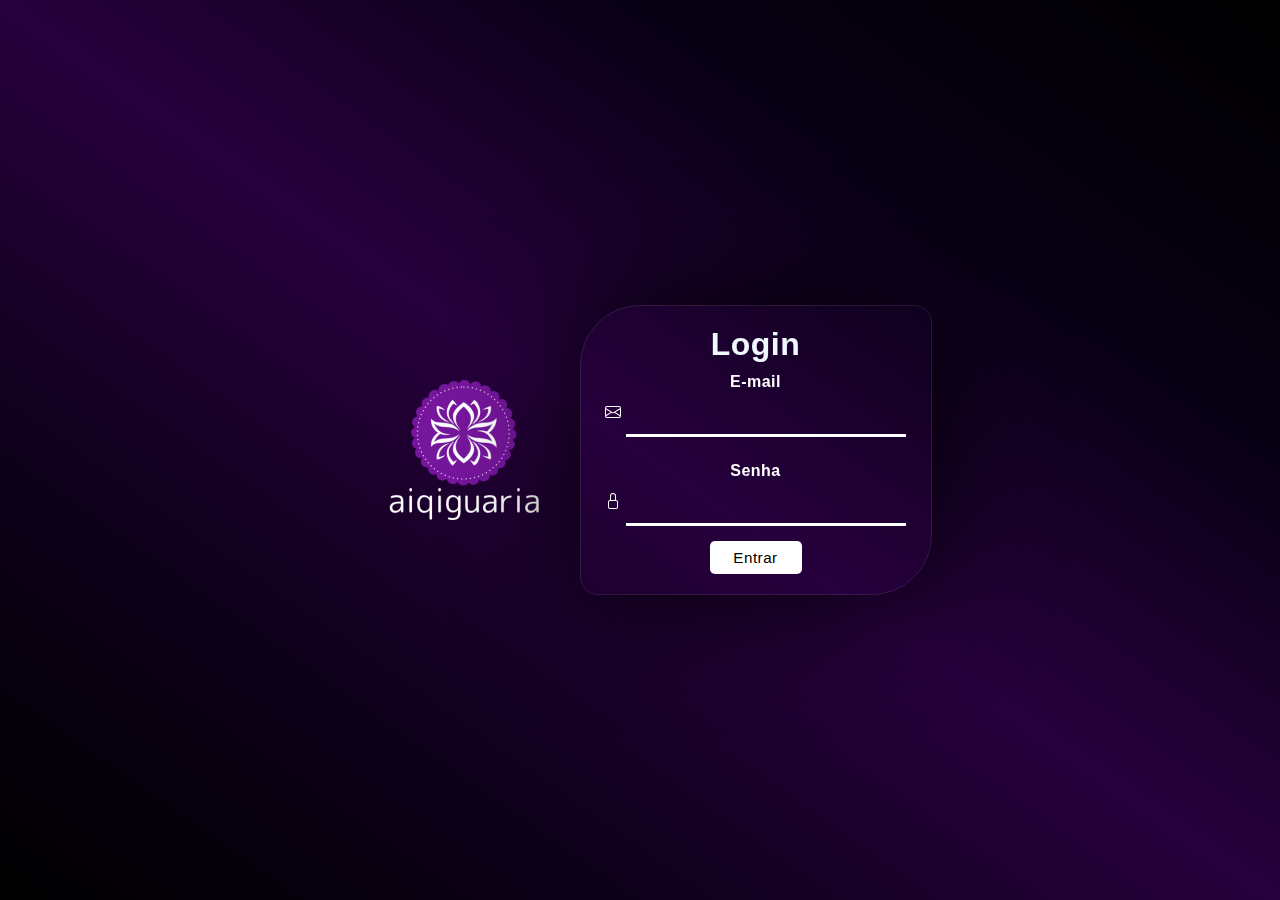
<file: index.html>
<!DOCTYPE html>
<html lang="pt-br">
<head>
    <meta charset="UTF-8">
    <meta name="viewport" content="width=device-width, initial-scale=1.0">
    <title>Login</title>
    <link rel="stylesheet" href="./style/style.css">
    <link rel="stylesheet" href="./style/global.css">
</head>
<body>
    <div class="background-wrapper">
        <div class="background-container">
        </div>
    </div>
    <div class="loading">
        <div class="loading-circulo"></div>
    </div>
    <div class="conteiner">
        <img src="./img/logo.png" alt="Logo">
        <div class="conteiner-form">
            <h1 style="color: aliceblue; font-family: 'Gill Sans', 'Gill Sans MT', Calibri, 'Trebuchet MS', sans-serif;">Login</h1>
            
           
            <form id="loginForm">
                <div id="message"></div>
                
                <label for="email">E-mail</label>
                <svg xmlns="http://www.w3.org/2000/svg" width="16" height="16" fill="currentColor" class="bi bi-envelope" viewBox="0 0 16 16">
                    <path d="M0 4a2 2 0 0 1 2-2h12a2 2 0 0 1 2 2v8a2 2 0 0 1-2 2H2a2 2 0 0 1-2-2zm2-1a1 1 0 0 0-1 1v.217l7 4.2 7-4.2V4a1 1 0 0 0-1-1zm13 2.383-4.708 2.825L15 11.105zm-.034 6.876-5.64-3.471L8 9.583l-1.326-.795-5.64 3.47A1 1 0 0 0 2 13h12a1 1 0 0 0 .966-.741M1 11.105l4.708-2.897L1 5.383z"/>
                </svg>
                <input type="email" id="email" name="email" required>
                
                <label for="password">Senha</label>
                <svg xmlns="http://www.w3.org/2000/svg" width="16" height="16" fill="currentColor" class="bi bi-lock" viewBox="0 0 16 16">
                    <path d="M8 1a2 2 0 0 1 2 2v4H6V3a2 2 0 0 1 2-2m3 6V3a3 3 0 0 0-6 0v4a2 2 0 0 0-2 2v5a2 2 0 0 0 2 2h6a2 2 0 0 0 2-2V9a2 2 0 0 0-2-2M5 8h6a1 1 0 0 1 1 1v5a1 1 0 0 1-1 1H5a1 1 0 0 1-1-1V9a1 1 0 0 1 1-1"/>
                </svg>
                <input type="password" id="senha" name="senha" required>
                
                <button class="btn-cadastro" type="submit">Entrar</button>
            </form>
        </div>
    </div>
    <script type="module" src="./scripts/script.js"></script>
    
</body>
</html>
</file>
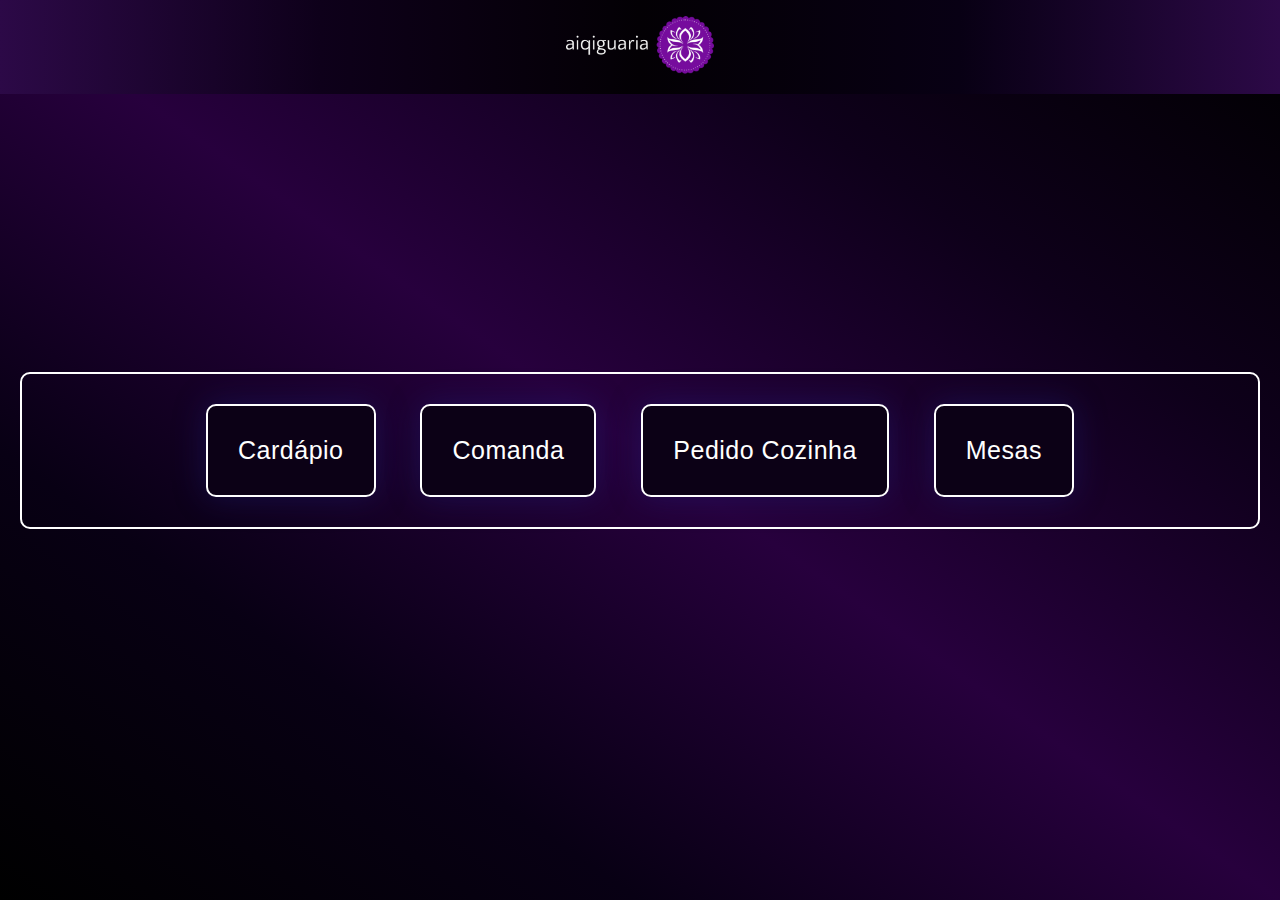
<file: admin/index.html>
<!DOCTYPE html>
<html lang="pt-br">
<head>
    <meta charset="UTF-8">
    <meta name="viewport" content="width=device-width, initial-scale=1.0">
    <title>Admin:Tela de Seleção</title>
    <link rel="stylesheet" href="../style/styleAdmin.css">
    <link rel="stylesheet" href="../style/global.css">
</head>
<header>
    <a href="/">
        <img src="../img/logoHeader.png" height="90">
    </a>
</header>
<body>
    <div>
        <form id="navigationForm" onsubmit="return false">
            
            <button class="buttoncardapio" onclick="navegarPara('../cardapio/index.html')">Cardápio</button>
            <button class="buttoncomanda" onclick="navegarPara('../comanda/index.html')">Comanda</button>
            <button class="buttonpedidocozinha" onclick="navegarPara('../pedidocozinha/index.html')">Pedido Cozinha</button>
            <button class="buttonusuario" onclick="navegarPara('../gerenciar/index.html')">Usuario</button>
            <button class="buttonmesa" onclick="navegarPara('../mesa/index.html')">Mesas</button>

        </form>
    </div>
    <script src="../scripts/telaSelecao.js"></script>
</body>
</html>
</file>
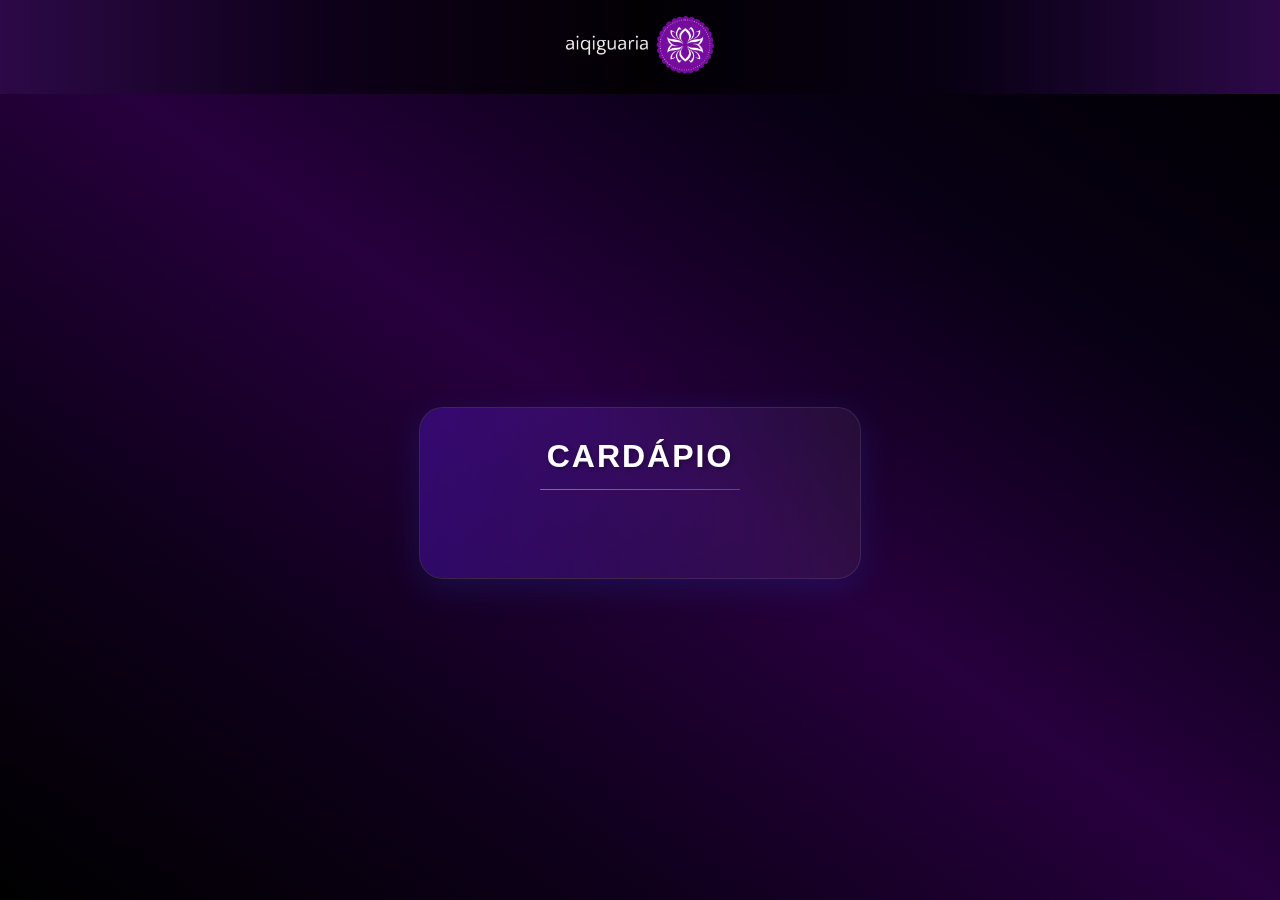
<file: cardapio/index.html>
<!DOCTYPE html>
<html lang="pt-br">
<head>
    <meta charset="UTF-8">
    <meta name="viewport" content="width=device-width, initial-scale=1.0">
    <title>Cardápio</title>
    <link rel="stylesheet" href="../style/global.css">
    <link rel="stylesheet" href="../style/styleCardapio.css">
</head>
<header>
    <a href="/admin">
        <img src="../img/logoHeader.png" height="90" alt="Logo">
    </a>
</header>

<div class="container">
    <h2>CARDÁPIO</h2>
    <div id="items-list" class="items-container"></div>
    <div class="button-container">
        <button class="add-button" title="Adicionar novo item">+</button>

    </div>
</div>

    <script type="module"  src="../scripts/cardapio.js"></script>
</body>
</html>
</file>
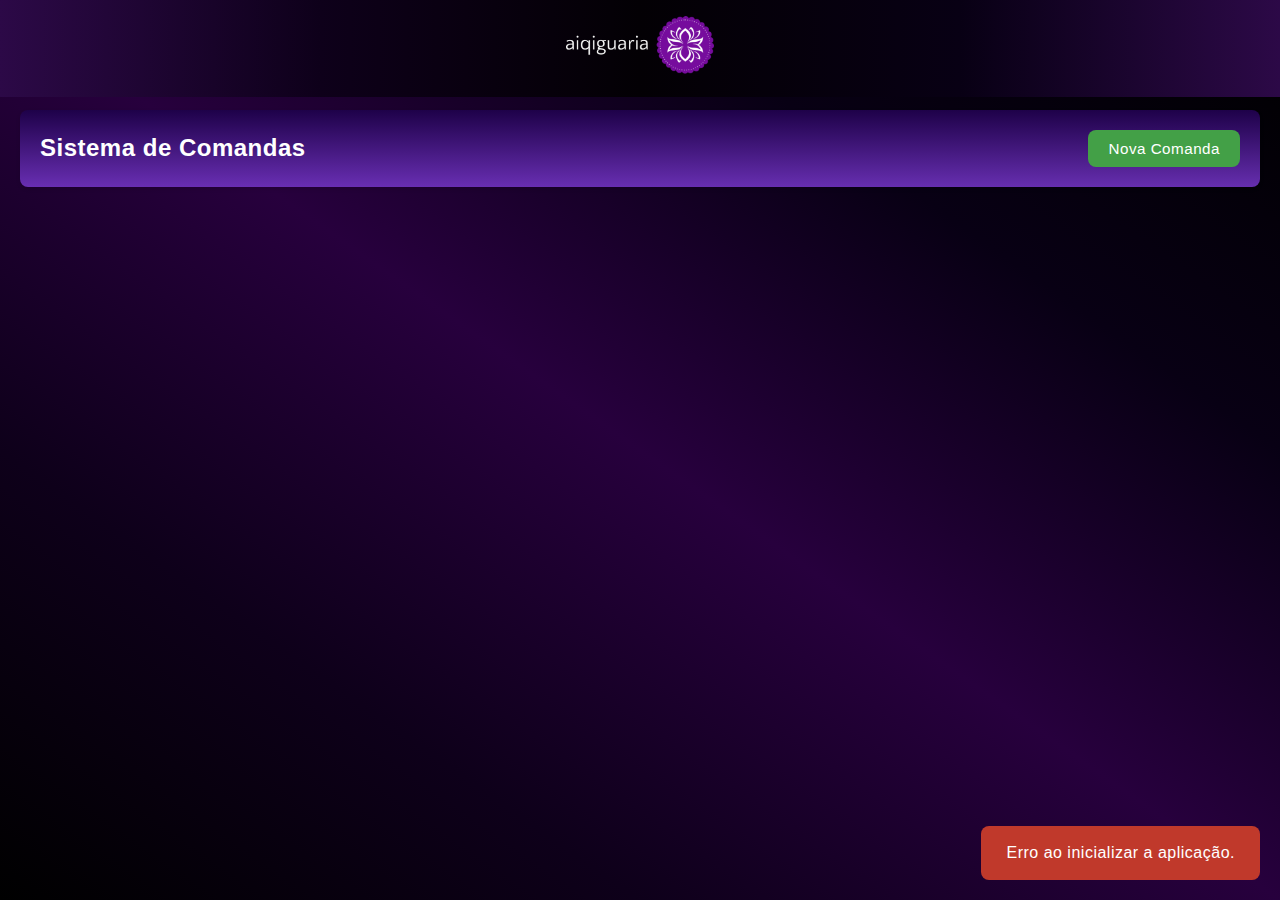
<file: comanda/index.html>
<!DOCTYPE html>
<html lang="pt-br">
<head>
    <meta charset="UTF-8">
    <meta name="viewport" content="width=device-width, initial-scale=1.0">
    <link rel="stylesheet" href="../style/styleComanda.css">
    <link rel="stylesheet" href="../style/global.css">
    <title>Gerenciamento de Comandas</title>
</head>
    <header>
        <a href="/admin">
            <img src="../img/logoHeader.png" height="90">
        </a>
    </header>
<body>
    <span class="information">
        <h1>Sistema de Comandas</h1>
        <button class="add-button">
            <i class="fas fa-plus"></i>
            Nova Comanda
        </button>
    </span>
<main>
    <div id="Comandas-list"></div>
</main>
<template id="comanda-template">
    <div class="comanda-card">
        <div class="comanda-header">
            <h3></h3>
        </div>
        <div class="items-list"></div>
        <div class="total"></div>
        <div class="button-group">
            <button class="edit-btn">
                <i class="fas fa-edit"></i>
                Editar
            </button>
            <button class="delete-btn">
                <i class="fas fa-times"></i>
                Excluir
            </button>
        </div>
    </div>
</template>
    <script type="module" src="../scripts/comanda.js"></script>
</body>
</html>
</file>
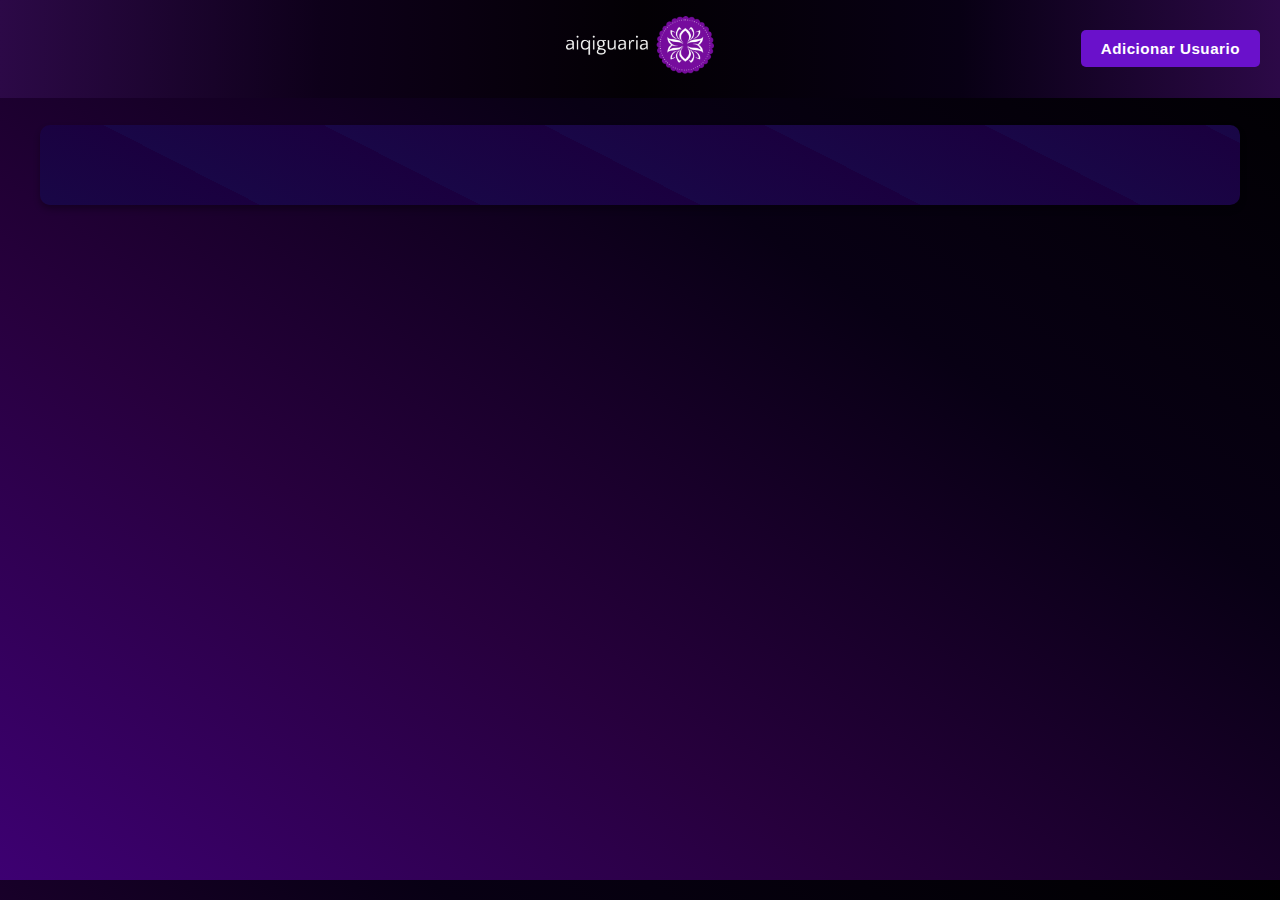
<file: gerenciar/index.html>
<!DOCTYPE html>
<html lang="pt-br">
<head>
    <meta charset="UTF-8">
    <meta name="viewport" content="width=device-width, initial-scale=1.0">
    <title>Gerenciamento de Usuário</title>
    <link rel="stylesheet" href="../style/styleGerenciarUsuario.css">
    <link rel="stylesheet" href="../style/global.css">
</head>
<body>
    <header>
        <a href="../admin/index.html">
            <img src="../img/logoHeader.png" height="90">
        </a>
    </header>

            <button class="addUsuario">Adicionar Usuario</button>
   
    
    
    <!-- <div id="userModal" class="modal"></div> -->
        <!-- <div class="modal-content">
            <span class="close-btn">&times;</span>
            <h2>Informações do Usuário</h2>
            <div class="form-group">
                <label>Nome:</label>
                <input type="text" id="userNome" readonly>
            </div>
            <div class="form-group">
                <label>Email:</label>
                <input type="text" id="userEmail" readonly>
            </div>
            <div class="form-group">
                <label>Senha:</label>
                <input type="password" id="userSenha" readonly>
            </div>
        </div>
    </div>  -->

    <div class="container">
        <div id="users-grid" class="users-grid"></div>
    </div>

    <script type="module" src="../scripts/gerenciarUsuario.js"></script>
</body>
</html>

<!-- <div class="conteiner-form">
    <h1 style="color: aliceblue; font-family: 'Gill Sans', 'Gill Sans MT', Calibri, 'Trebuchet MS', sans-serif;">Cadastro</h1>
        <form>
            <label for="name">Nome de Usuário</label><svg xmlns="http://www.w3.org/2000/svg" width="16" height="16" fill="currentColor" class="bi bi-person-circle" viewBox="0 0 16 16">
                <path d="M11 6a3 3 0 1 1-6 0 3 3 0 0 1 6 0"/>
                <path fill-rule="evenodd" d="M0 8a8 8 0 1 1 16 0A8 8 0 0 1 0 8m8-7a7 7 0 0 0-5.468 11.37C3.242 11.226 4.805 10 8 10s4.757 1.225 5.468 2.37A7 7 0 0 0 8 1"/>
              </svg>
            <input type="text" id="name" name="name">
            <label for="email">E-mail</label><svg xmlns="http://www.w3.org/2000/svg" width="16" height="16" fill="currentColor" class="bi bi-envelope" viewBox="0 0 16 16">
                <path d="M0 4a2 2 0 0 1 2-2h12a2 2 0 0 1 2 2v8a2 2 0 0 1-2 2H2a2 2 0 0 1-2-2zm2-1a1 1 0 0 0-1 1v.217l7 4.2 7-4.2V4a1 1 0 0 0-1-1zm13 2.383-4.708 2.825L15 11.105zm-.034 6.876-5.64-3.471L8 9.583l-1.326-.795-5.64 3.47A1 1 0 0 0 2 13h12a1 1 0 0 0 .966-.741M1 11.105l4.708-2.897L1 5.383z"/>
              </svg>
            <input type="email" id="email" name="email">
            <label for="password">Senha</label><svg xmlns="http://www.w3.org/2000/svg" width="16" height="16" fill="currentColor" class="bi bi-lock" viewBox="0 0 16 16">
                <path d="M8 1a2 2 0 0 1 2 2v4H6V3a2 2 0 0 1 2-2m3 6V3a3 3 0 0 0-6 0v4a2 2 0 0 0-2 2v5a2 2 0 0 0 2 2h6a2 2 0 0 0 2-2V9a2 2 0 0 0-2-2M5 8h6a1 1 0 0 1 1 1v5a1 1 0 0 1-1 1H5a1 1 0 0 1-1-1V9a1 1 0 0 1 1-1"/>
              </svg>
            <input type="password" id="password" name="password">
            <button type="submit" id="btn-cadastro">Entrar</button>
        </form>
    </div>
</div> -->
</file>
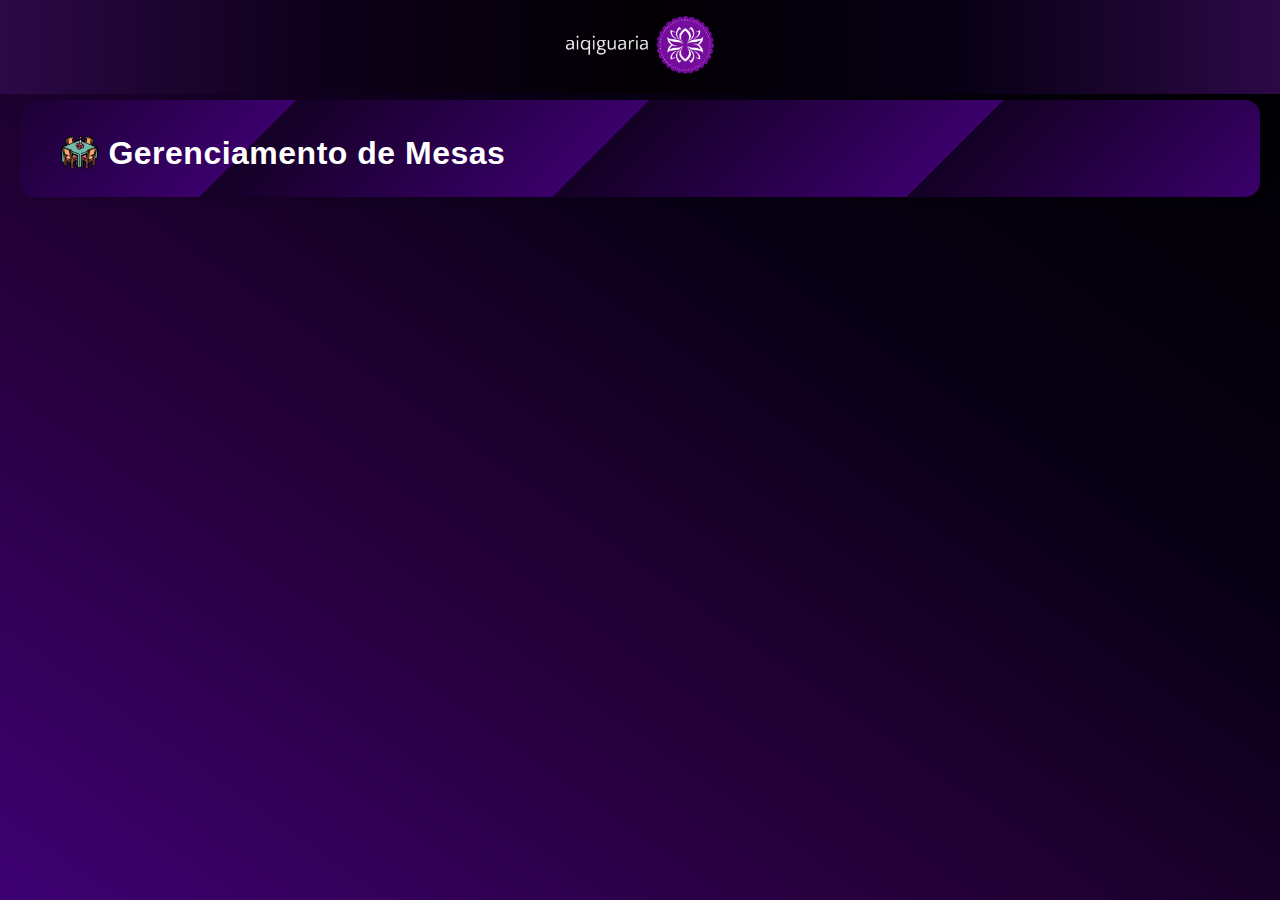
<file: mesa/index.html>
<!DOCTYPE html>
<html lang="pt-BR">
<head>
    <meta charset="UTF-8">
    <meta name="viewport" content="width=device-width, initial-scale=1.0">
    <title>Gerenciamento de Mesas</title>
    <link rel="stylesheet" href="../style/styleMesa.css">
    <link rel="stylesheet" href="../style/global.css">
</head>
<header>
    <a href="/admin">
        <img src="../img/logoHeader.png" height="90">
    </a>
</header>
<body>
    <div class="container">
        <div class="header">
            <h1><img style="height: 39px; position:relative; top: 8px;" src="../img/mesa.png"> Gerenciamento de Mesas</h1>
            <button class="add-button" onclick="()=>showAddTableModal()">
                Nova Mesa
            </button>
        </div>
        <div id="tables-grid" class="tables-grid">
            <!-- Tables will be dynamically added here -->
        </div>
    </div>
    <script type="module" src="../scripts/mesa.js"></script>
</body>
</html>
</file>
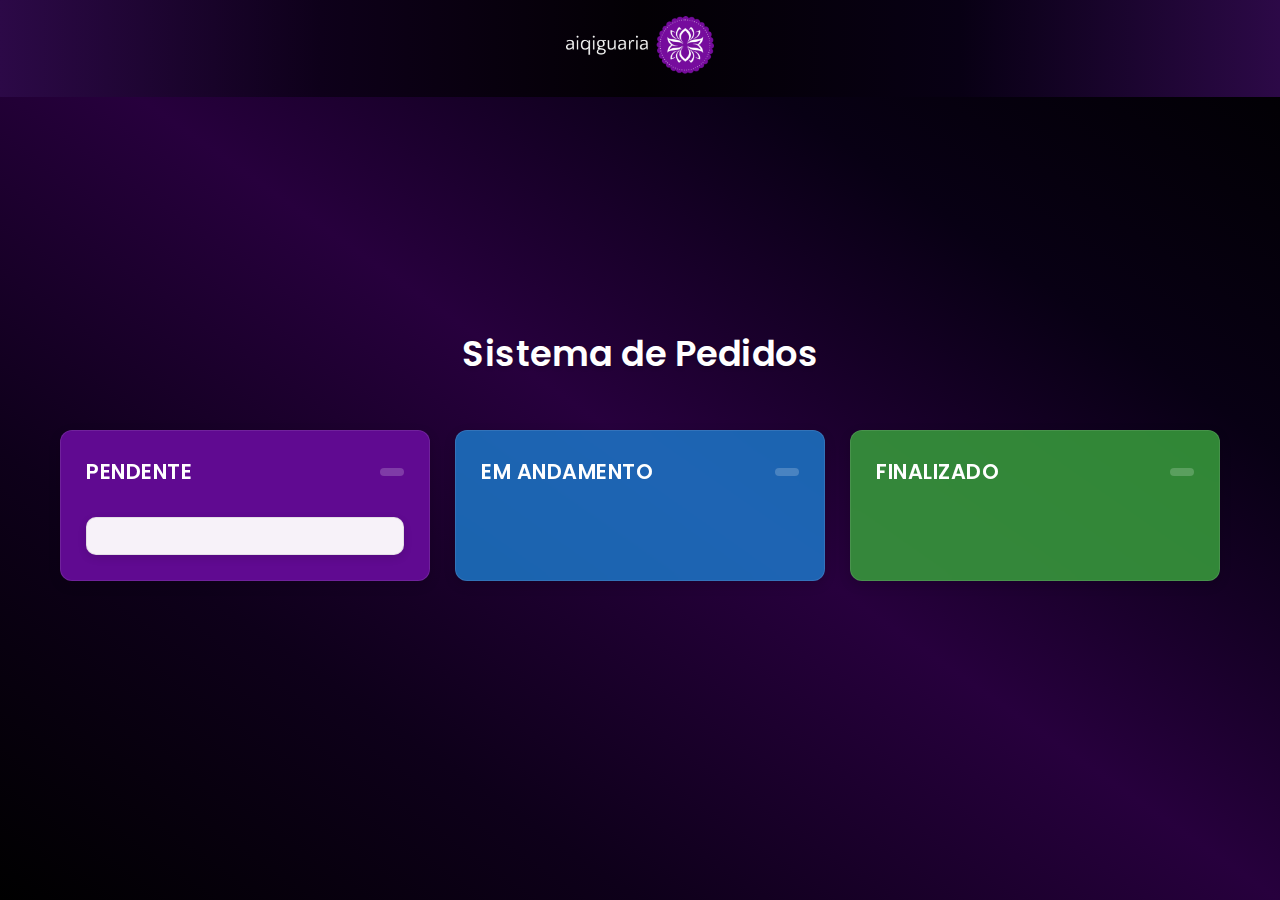
<file: pedidocozinha/index.html>
<!DOCTYPE html>
<html lang="pt-br">
<head>
    <meta charset="UTF-8">
    <meta name="viewport" content="width=device-width, initial-scale=1.0">
    <title>Sistema de Pedidos - Cozinha</title>
    <link href="https://fonts.googleapis.com/css2?family=Poppins:wght@400;500;600&display=swap" rel="stylesheet">
    <link rel="stylesheet" href="../style/stylePedidoCozinha.css">
    <link rel="stylesheet" href="../style/global.css">
</head>
<header>
    <a href="/admin">
        <img src="../img/logoHeader.png" height="90">
    </a>
</header>
<body>
    <div class="container">
        <h1 style="margin-top: 48px;">Sistema de Pedidos</h1>
        
        <div class="kanban">
            <div class="column preparo" id="preparo">
                <div class="column-header">
                    <h2>Pendente</h2>
                    <span class="pedidos-count" id="preparo-count"></span>
                </div>
                <div class="column-content">
                    <div class="item">
                        
                    </div>
                    <!-- Os pedidos serão inseridos aqui pelo JavaScript -->
                </div>
            </div>
            
            <div class="column andamento" id="andamento">
                <div class="column-header">
                    <h2>Em Andamento</h2>
                    <span class="pedidos-count" id="andamento-count"></span>
                </div>
                <div class="column-content">
                    <!-- Os pedidos serão inseridos aqui pelo JavaScript -->
                </div>
            </div>
            
            <div class="column finalizado" id="finalizado">
                <div class="column-header">
                    <h2>Finalizado</h2>
                    <span class="pedidos-count" id="finalizado-count"></span>
                </div>
                <div class="column-content">
                    <!-- Os pedidos serão inseridos aqui pelo JavaScript -->
                </div>
            </div>
        </div>
    </div>

    <!-- Modal para Iniciar Pedido -->
    <div class="modal" id="modalIniciar">
        <div class="modal-content">
            <div class="modal-header">
                <h2>Iniciar Pedido</h2>
                <button class="close-button" onclick="fecharModal('modalIniciar')">&times;</button>
            </div>
            <div class="modal-body">
                <p class="modal-message">Deseja encaminhar para em andamento esse pedido?</p>
                <div class="pedido-details" id="modalPedidoContent">
                    <!-- Detalhes do pedido serão inseridos aqui -->
                </div>
            </div>
            <div class="modal-footer">
                <button class="btn btn-cancelar" onclick="fecharModal('modalIniciar')">Cancelar</button>
                <button class="btn btn-confirmar" id="btnIniciarComanda">Iniciar Pedido</button>
            </div>
        </div>
    </div>

    <!-- Modal para Finalizar Pedido -->
    <div class="modal" id="modalFinalizar">
        <div class="modal-content">
            <div class="modal-header">
                <h2>Finalizar Pedido</h2>
                <button class="close-button" onclick="fecharModal('modalFinalizar')">&times;</button>
            </div>
            <div class="modal-body">
                <p class="modal-message">Deseja finalizar este pedido?</p>
                <div class="pedido-details" id="modalFinalizarContent">
                    <!-- Detalhes do pedido serão inseridos aqui -->
                </div>
            </div>
            <div class="modal-footer">
                <button class="btn btn-cancelar" onclick="fecharModal('modalFinalizar')">Cancelar</button>
                <button class="btn btn-confirmar" id="btnFinalizarComanda">Finalizar Pedido</button>
            </div>
        </div>
    </div>

    <!-- Modal para Excluir Pedido -->
    <div class="modal" id="modalExcluir">
        <div class="modal-content">
            <div class="modal-header">
                <h2>Excluir Pedido</h2>
                <button class="close-button" onclick="fecharModal('modalExcluir')">&times;</button>
            </div>
            <div class="modal-body">
                <p class="modal-message">Deseja excluir este pedido?</p>
                <div class="pedido-details" id="modalExcluirContent">
                    <!-- Detalhes do pedido serão inseridos aqui -->
                </div>
            </div>
            <div class="modal-footer">
                <button class="btn btn-cancelar" onclick="fecharModal('modalExcluir')">Cancelar</button>
                <button class="btn btn-confirmar" id="btnExcluirComanda">Excluir Pedido</button>
            </div>
        </div>
    </div>

    <script type="module" src="../scripts/pedidoCozinha.js"></script>
</body>
</html>
</file>
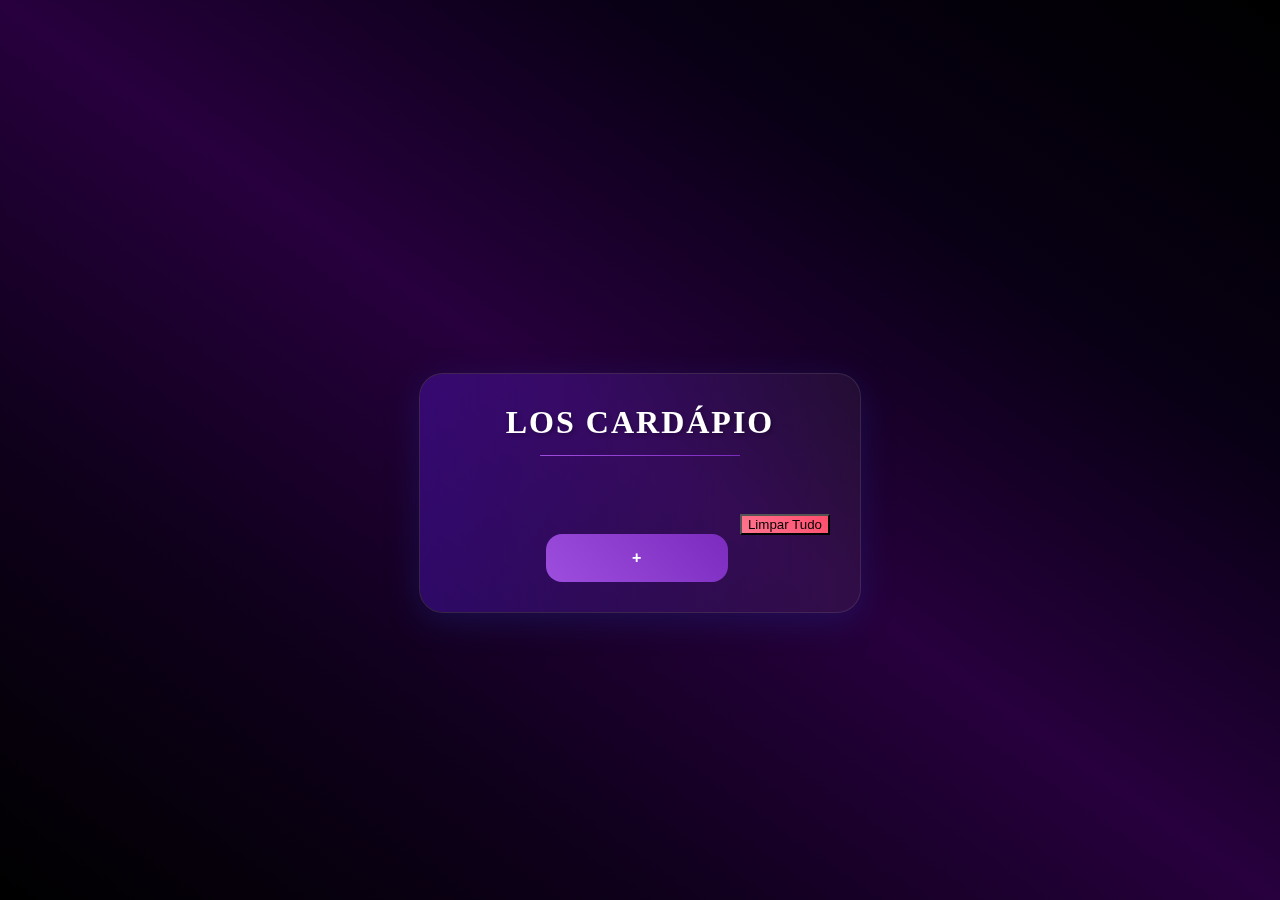
<file: admin/cardapio.html>
<!DOCTYPE html>
<html lang="en">
<head>
    <meta charset="UTF-8">
    <meta name="viewport" content="width=device-width, initial-scale=1.0">
    <title>Admin:Tela de Seleção</title>
    <link rel="stylesheet" href="/style/styleAdminCardapio.css">
</head>
<body>

    <div class="container">
        <h2>LOS CARDÁPIO</h2>
        <div id="items-list"></div>
        <button class="add-button">+</button>
        <button class="clear-all-button" onclick="showClearAllModal()">Limpar Tudo</button>
    </div>


    <script type="module"  src="../scripts/AdminCardapio.js"></script>

</body>
</html>
</file>
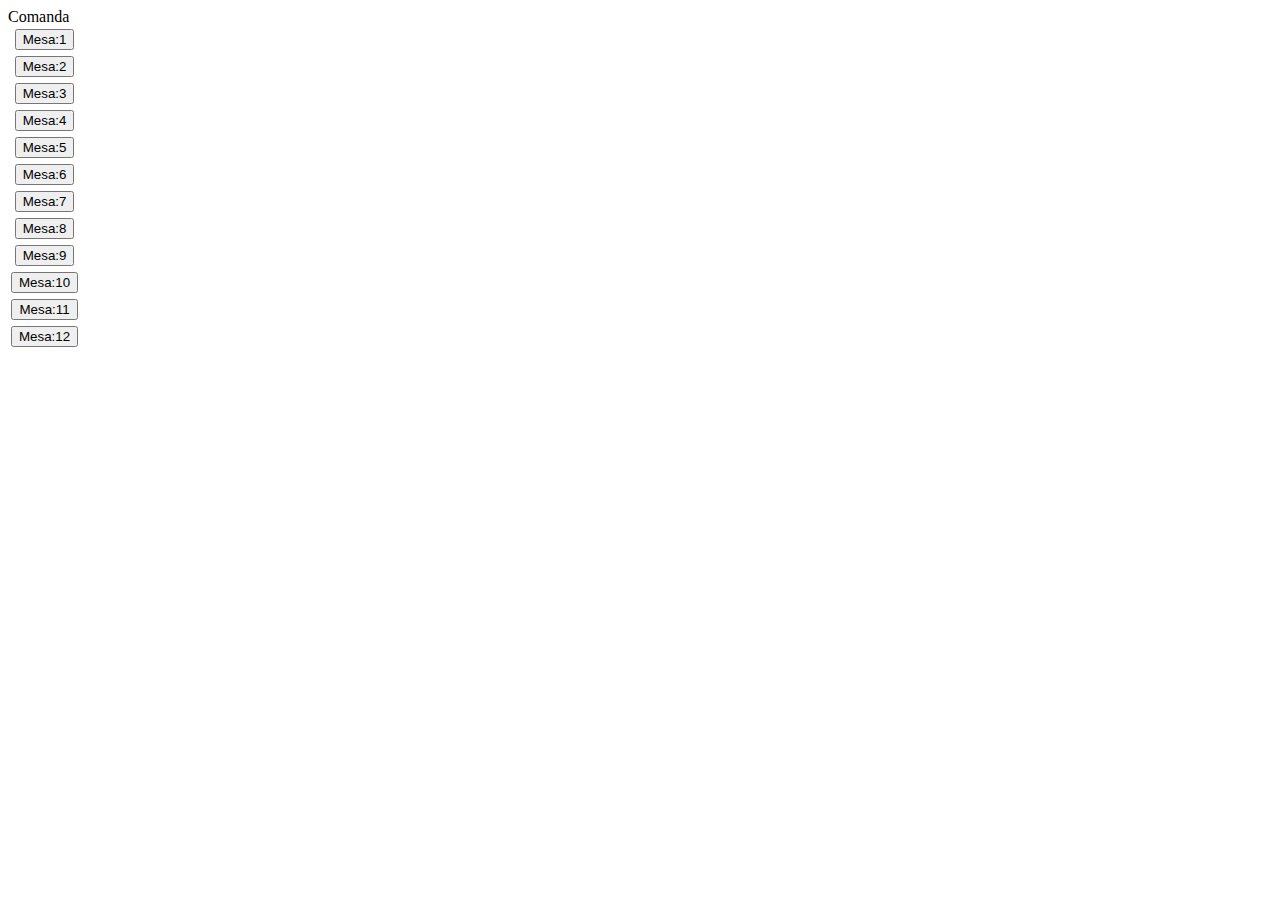
<file: admin/pedidoCozinha.html>
<!DOCTYPE html>
<html lang="en">
<head>
    <meta charset="UTF-8">
    <meta name="viewport" content="width=device-width, initial-scale=1.0">
    <title>Document</title>
</head>
<body>
    Comanda</h1>
<table>
    <thead>
        <tr>
            <th> <button>Mesa:1</button> 
            <td></td>
        </tr>
        <tr>
        
        
    </thead>
    <thead>
        <tr>
            <th> <button>Mesa:2</button> 
            <td></td>
        </tr>
        <tr>
        
        
    </thead>
    <thead>
        <tr>
            <th> <button>Mesa:3</button> 
            <td></td>
        </tr>
        <tr>
        
        
    </thead>
    <thead>
        <tr>
            <th> <button>Mesa:4</button> 
            <td></td>
        </tr>
        <tr>
        
        
    </thead>
    <thead>
        <tr>
            <th> <button>Mesa:5</button> 
            <td></td>
        </tr>
        <tr>
        
        
    </thead>
    <thead>
        <tr>
            <th> <button>Mesa:6</button> 
            <td></td>
        </tr>
        <tr>
        
        
    </thead>
    <thead>
        <tr>
            <th> <button>Mesa:7</button> 
            <td></td>
        </tr>
        <tr>
        
        
    </thead>
    <thead>
        <tr>
            <th> <button>Mesa:8</button> 
            <td></td>
        </tr>
        <tr>
        
        
    </thead>
    <thead>
        <tr>
            <th> <button>Mesa:9</button> 
            <td></td>
        </tr>
        <tr>
        
        
    </thead>
    <thead>
        <tr>
            <th> <button>Mesa:10</button> 
            <td></td>
        </tr>
        <tr>
        
        
    </thead>
    <thead>
        <tr>
            <th> <button>Mesa:11</button> 
            <td></td>
        </tr>
        <tr>
        
        
    </thead>
    <thead>
        <tr>
            <th> <button>Mesa:12</button> 
            <td></td>
        </tr>
        <tr>
        

    <tbody>
        <tr>
           
            <td></td>
        </tr>
    </tbody>
</table>

</body>
</html>
</file>
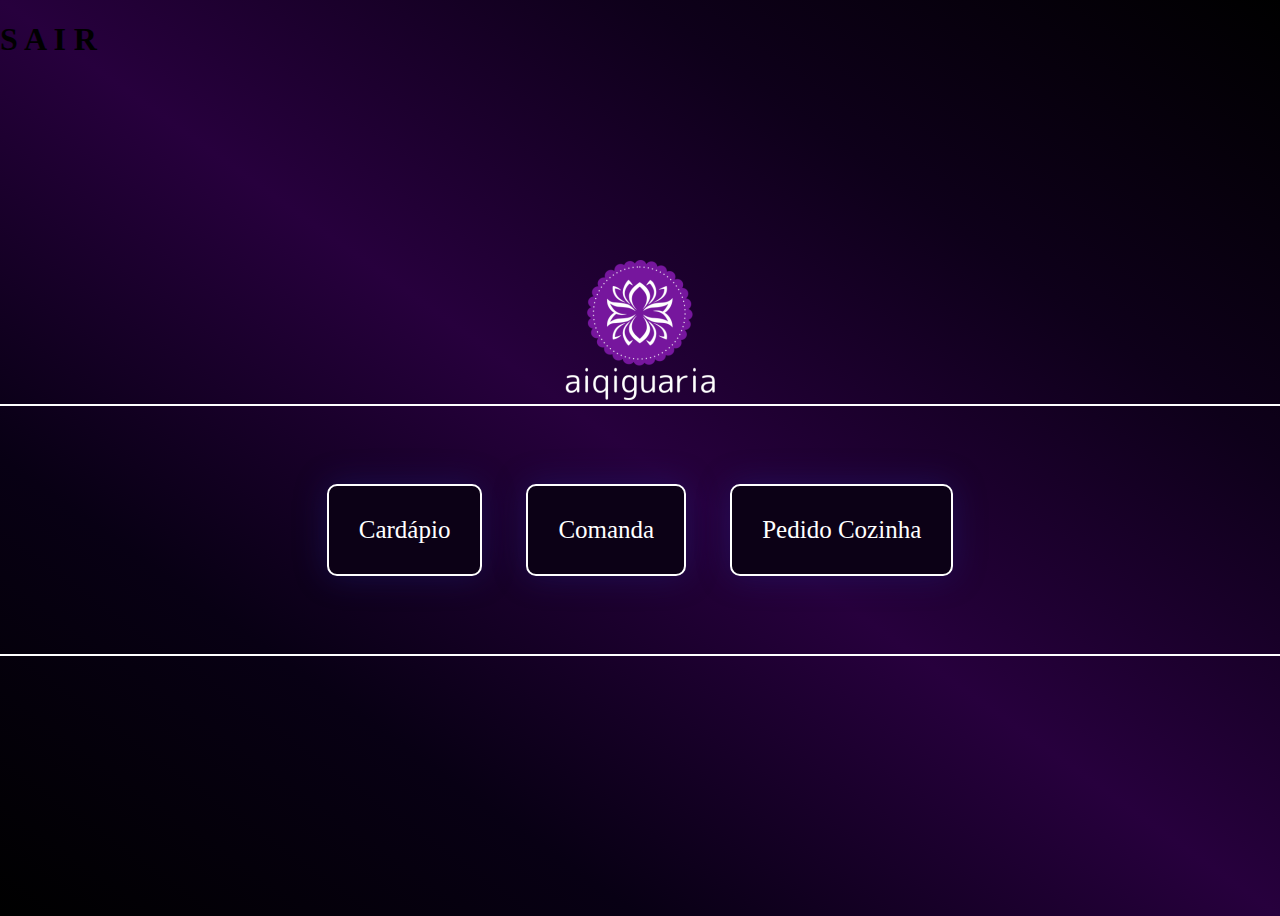
<file: admin/TelaSelecao.html>
<!DOCTYPE html>
<html lang="en">
<head>
    <meta charset="UTF-8">
    <meta name="viewport" content="width=device-width, initial-scale=1.0">
    <title>Admin:Tela de Seleção</title>
    <link rel="stylesheet" href="/style/TelaSelecao.css">
</head>
<body>
   
    <h1 onclick="navegarPara('../index.html')" style="   
    position: absolute;
    left: 0;
    top: 0;
    cursor: pointer;">
    
        S A I R 

    </h1>
    <header>
        <img src="/img/logo.png">
    </header>
    
    <div>
        <form id="navigationForm" onsubmit="return false">
            
            <button class="buttoncardapio" onclick="navegarPara('../cardapio/index.html')">Cardápio</button>
            <button class="buttoncomanda" onclick="navegarPara('../comanda/index.html')">Comanda</button>
            <button class="buttonpedidocozinha" onclick="navegarPara('../pedidocozinha/index.html')">Pedido Cozinha</button>
            <button class="buttonusuario" onclick="navegarPara('../gerenciar/index.html')">Usuario</button>

        </form>
    </div>
    <script src="../scripts/TelaSelecao.js"></script>
</body>
</html>
</file>
<file: style/style.css>
body, html {
    height: 100%;
    overflow: hidden;
    flex-wrap: nowrap;
}
body {
    background: linear-gradient(to right top, #000000, #0e001a, #27003d, #080014, #000000);
    display: flex;
    justify-content: center;
    align-items: center;
}
.background-container {
    position: absolute;
    top: 0;
    left: 0;
    width: 100%;
    height: 100%;
    z-index: -1;
    transition: transform 0.5s ease;
}
.background-image {
    width: 100%;
    height: 100%;
    object-fit: cover;
}
.conteiner {
    position: relative;
    z-index: 1;
    display: flex;
    align-items: center;
}
.conteiner-form {
    border: 1px solid #ffffff17;
    backdrop-filter: blur(10px);
    border-radius: 60px 18px;
    padding: 20px;
    box-shadow: 0 0 120px rgb(0 0 0 / 90%);
    width: 310px;
    text-align: center;
}
label {
    display: block;
    margin: 10px 0 5px;
    font-weight: bold;
    color: #ffffff;
}
input {
    color: #ffffff;
    width: 260px;
    padding: 10px;
    margin-bottom: 15px;
    font-size: 16px;
    background: none;
    border: none;
    border-bottom: inset #ffffff;
    outline: none;
}
button {
    border: none;
    font-size: 0.95rem;
    font-weight: 500;
    transition: all 0.2s ease;
    background-color: #ffffff;
    color: #000000;
    padding: 8px 24px;
    border-radius: 5px;
    cursor: pointer;
}
button:hover {
    transform: translateY(-1px);
    box-shadow: 0 2px 8px rgba(0, 0, 0, 0.747);
}

.background-wrapper {
    position: absolute;
    top: 0;
    left: 0;
    width: 100%;
    height: 100%;
    z-index: -1;
    overflow: hidden;
}
.background-container {
    position: absolute;
    top: 0;
    left: 0;
    width: 100%;
    height: 100%;
    z-index: -1;
    transition: transform 1.9s ease;
    background-image: linear-gradient(to right top, #000000, #0e001a, #27003d, #080014, #000000);
    background-size: 100% 100%;
    animation: background-animation 38s ease-in-out infinite;
    
}
@keyframes background-animation {
    0% {
        transform: translateX(0) translateY(0);
    }
    100% {
        transform: translateX(150%) translateY(100%);
    }
}
.loading {
    position: absolute;
    top: 50%;
    left: 50%;
    transform: translate(-50%, -50%);
    z-index: 2;
    display: none;
}
.loading-circulo {
    width: 70px;
    height: 70px;
    border-radius: 50%;
    border: 4px solid #ffffff;
    border-top: 4px solid #5f5f5f;
    animation: loading-animation 0.9s linear infinite;
}
@keyframes loading-animation {
    0% {
        transform: rotate(0deg);
    }
    100% {
        transform: rotate(360deg);
    }
}
svg{
    color: white;
}
</file>
<file: style/global.css>
* {
    margin: 0;
    padding: 0;
    letter-spacing: 0.5px;
    font-family: 'Poppins', sans-serif;
}

header{
    display: flex;
    align-items: center;
    justify-content: center;
    position: fixed;
    top: 0;
    left: 0;
    right: 0;
    background: linear-gradient(90deg, #2c0947, #0e001a, #030004, #080014, #2c0947);
}
</file>
<file: style/styleAdmin.css>
* {
    box-sizing: border-box;
}

body {
    min-height: 100vh;
    background-position: center;
    background-repeat: no-repeat;
    display: flex;
    align-items: center;
    justify-content: center;
    flex-direction: column;
    background-image: linear-gradient(to right top, #000000, #080014, #27003d, #0e001a, #000000);
    margin: 0;
    padding: 20px;
    overflow-x: hidden;
}

div {
    background-color: transparent;
    border: 2px solid white;
    border-radius: 10px;
    max-width: 100%;
    width: 150vh;
    display: flex;
    justify-content: center;
    flex-direction: row;
    align-items: center;
    flex-wrap: wrap;
    padding: 10px;
}

.buttoncardapio,
.buttoncomanda,
.buttonpedidocozinha,
.buttonusuario,
.buttonmesa {
    padding: 30px;
    margin: 20px;
    background-color: #0c0116;
    border-radius: 10px;
    border-style: solid;
    border-color: #ffffff;
    font-family: 'Rubik', sans-serif;
    font-size: 25px;
    color: white;
    box-shadow: 0px 0px 32px 0 rgba(31, 38, 135, 0.37);
    transition: all 0.3s ease-in-out;
    white-space: nowrap;
}

button:hover {
    transform: scale(1.1);
    transition: all 0.12s ease-in-out;
    cursor: pointer;
    box-shadow: 0px 0px 32px 0 rgba(31, 38, 135, 0.37);
}

/* Responsive Adjustments */
@media screen and (max-width: 1200px) {
    div {
        width: 100%;
        flex-wrap: wrap;
        justify-content: center;
    }

    .buttoncardapio,
    .buttoncomanda,
    .buttonpedidocozinha,
    .buttonusuario,
    .buttonmesa {
        margin: 10px;
    }
}

@media screen and (max-width: 768px) {
    div {
        flex-direction: column;
        height: auto;
    }

    .buttoncardapio,
    .buttoncomanda,
    .buttonpedidocozinha,
    .buttonusuario,
    .buttonmesa {
        width: 80%;
        margin: 10px 0;
    }
}

@media screen and (max-width: 480px) {
    .buttoncardapio,
    .buttoncomanda,
    .buttonpedidocozinha,
    .buttonusuario,
    .buttonmesa {
        font-size: 20px;
        padding: 20px;
    }
}
</file>
<file: style/styleCardapio.css>
* {
    scrollbar-width: thin;
    scrollbar-color: #ffffff #00000000;
}

body {
    background: linear-gradient(to right top, #000000, #0e001a, #27003d, #080014, #000000);
    display: flex;
    justify-content: center;
    align-items: center;
    height: 100vh;
    margin: 0;
    color: #333;
}

.checkbox-container {
    width: 24%;
    display: flex;
    flex-direction: row;
}

.container {
    background: rgba(255, 255, 255, 0.05);
    border-radius: 24px;
    padding: 30px;
    width: 380px;
    margin-top: 85px;
    box-shadow: 0 8px 32px 0 rgba(31, 38, 135, 0.37);
    backdrop-filter: blur(12px);
    border: 1px solid rgba(255, 255, 255, 0.1);
    position: relative;
    overflow: hidden;
}

.container::before {
    content: '';
    position: absolute;
    top: 0;
    left: -100%;
    width: 200%;
    height: 100%;
    background: linear-gradient(89deg, transparent, rgb(71 0 205 / 35%), transparent);
    animation: shine 8s infinite cubic-bezier(0.52, 0.02, 0.15, 0.52);
    z-index: -1;
}

@keyframes shine {
    from {
        transform: translateX(-70%);
    }
    to {
        transform: translateX(100%);
    }
}

h2 {
    margin-top: 0;
    color: #fff;
    text-align: center;
    font-size: 32px;
    margin-bottom: 30px;
    text-shadow: 2px 2px 4px rgba(0, 0, 0, 0.3);
    font-weight: 700;
    letter-spacing: 2px;
    position: relative;
    padding-bottom: 15px;
}

h2::after {
    content: '';
    position: absolute;
    bottom: 0;
    left: 50%;
    transform: translateX(-50%);
    width: 200px;
    height: 1px;
    background: linear-gradient(90deg, #9d4edd, #7b2cbf);
    border-radius: 3px;
}

#items-list {
    max-height: 350px;
    overflow-y: auto;
    margin-bottom: 20px;
    padding-top: 8px;
}

#items-list::-webkit-scrollbar {
    width: 7px;
}

#items-list::-webkit-scrollbar-track {
    background: rgba(255, 255, 255, 0.05);
    border-radius: 10px;
}

#items-list::-webkit-scrollbar-thumb {
    background: linear-gradient(45deg, #431caf, #7b2cbf);
    border-radius: 10px;
    border: 2px solid rgba(255, 255, 255, 0.1);
}

#items-list::-webkit-scrollbar-thumb:hover {
    background: linear-gradient(45deg, #c77dff, #5e36ca);
}
.item {
    background: #ffffff;
    margin-bottom: 16px;
    padding: 18px;
    display: flex;
    font-size: larger;
    border-radius: 16px;
    color: #333;
    text-wrap: balance;
    word-break: break-word;
    flex-direction: column;
    align-items: flex-start;
}

.item button {
    background-color: transparent;
    border: none;
    cursor: pointer;
    font-size: 18px;
    margin-left: 12px;
    color: #666;
    padding: 8px;
    border-radius: 50%;
}

.item button:hover {
    color: #7209b7;
    background-color: rgba(114, 9, 183, 0.1);
}

.add-button{
    margin-left: 96px;
    border: none;
    color: white;
    padding: 15px 28px;
    text-align: center;
    text-decoration: none;
    display: inline-block;
    font-size: 16px;
    margin-top: 20px;
    cursor: pointer;
    width: calc(50% - 8px);
    border-radius: 16px;
    transition: all 0.3s ease;
    font-weight: 600;
    letter-spacing: 0.5px;
}

.add-button {
    background: linear-gradient(45deg, #9d4edd, #7b2cbf);
    float: left;
    position: relative;
    overflow: hidden;
}

.clear-all-button {
    background: linear-gradient(45deg, #ff758f, #ff4d6d);
    float: right;
    overflow: hidden;
    position: relative;
}

.add-button::before, .clear-all-button::before {
    content: '';
    position: absolute;
    top: 0;
    left: -100%;
    width: 100%;
    height: 100%;
    background: linear-gradient(
        120deg,
        transparent,
        rgba(255, 255, 255, 0.2),
        transparent
    );
    transition: 0.5s;
}

.add-button:hover::before, .clear-all-button:hover::before {
    left: 100%;
}

.add-button:hover, .clear-all-button:hover {
    transform: translateY(-3px);
    box-shadow: 0 8px 20px rgba(0, 0, 0, 0.3);
}

.add-button:active, .clear-all-button:active {
    transform: translateY(1px);
}

.modal {
    display: none;
    position: fixed;
    z-index: 1000;
    left: 0;
    top: 0;
    width: 100%;
    height: 100%;
    background-color: rgba(15, 12, 41, 0.8);
    backdrop-filter: blur(8px);
    animation: modalFadeIn 0.3s ease;
}

.modal-content input {
    background-color: rgba(255, 255, 255, 0.5); /* Fundo transparente */
    border: 1px solid #ccc; /* Borda leve */
    padding: 8px; /* Espaciamento interno */
    color: #333; /* Cor do texto */
    transition: background-color 0.3s ease; /* Transição suave */
  }
  
  /* Estilo para o placeholder (texto padrão) */
  .modal-content input::placeholder {
    color: #888; /* Cor do texto do placeholder */
    opacity: 1; /* Deixar o placeholder visível */
  }
  
  /* Quando o usuário começa a digitar, a cor de fundo muda */
  .modal-content input:focus {
    background-color: rgba(255, 255, 255, 1); /* Fundo sem transparência quando em foco */
  }
  
  .modal-content input:focus::placeholder {
    opacity: 0; /* O placeholder some quando o usuário começa a digitar */
  }
  

@keyframes modalFadeIn {
    from {
        opacity: 0;
        transform: translateY(10px);
    }
    to {
        opacity: 1;
        transform: translateY(0);
    }
}

.modal-content input:-webkit-autofill,
.modal-content input:-webkit-autofill:hover,
.modal-content input:-webkit-autofill:focus {
    -webkit-text-fill-color: #333;
    -webkit-box-shadow: 0 0 0px 1000px #ffffff inset;
    transition: background-color 5000s ease-in-out 0s;
    border-color: #9d4edd;
}

.modal-content {
    background: linear-gradient(145deg, #ffffff, #f8f7ff);
    margin: 12% auto;
    padding: 35px;
    width: 90%;
    max-width: 400px;
    border-radius: 24px;
    box-shadow: inset 9px 9px 11px 0px rgb(0 0 0 / 30%);
    position: relative;
    transform: translateY(20px);
    animation: modalSlideUp 0.4s forwards;
}

.modal-content input {
    width: 100%;
    padding: 16px 11px;
    margin: 12px 0;
    border: 2px solid rgba(157, 78, 221, 0.2);
    border-radius: 12px;
    background: rgba(255, 255, 255, 0.9);
    font-size: 16px;
    transition: all 0.3s ease;
    color: #333;
    box-shadow: 0 2px 10px rgba(0, 0, 0, 0.05);
    outline: none;
}

.modal-content input {
    animation: inputFadeIn 0.3s ease forwards;
}

.modal-content input:invalid {
    border-color: #ff4d6d;
    background-color: rgba(255, 77, 109, 0.05);
}

@keyframes modalSlideUp {
    to {
        transform: translateY(0);
    }
}

.close {
    position: absolute;
    top: 20px;
    right: 20px;
    color: #666;
    background: none;
    border-radius: 8px;
    cursor: pointer;
    font-size: 1.95rem;
    transition: all 0.2s ease;
}

.close:hover {
    color: #333;
}

.modal-content p {
    color: #333;
    font-size: 18px;
    line-height: 1.6;
    margin: 20px 0;
    text-align: center;
}

.modal-buttons {
    display: flex;
    justify-content: center;
    gap: 20px;
    margin-top: 30px;
}

.modal-buttons button {
    color: white;
    background-color: #43a047;
    padding: 10px 20px;
    border: none;
    border-radius: 8px;
    cursor: pointer;
    font-size: 0.95rem;
    font-weight: 500;
    transition: all 0.2s ease;
}

.confirm-button {
    color: white;
    background-color: #388e3c;
}

.cancel-button {
    background: linear-gradient(45deg, #818181, #a3a3a3);
    color: #ffffff;
    box-shadow: 0 4px 15px rgb(0 0 0 / 71%);
}

.modal-buttons button:hover {
    transform: translateY(-3px);
    box-shadow: 0 8px 25px rgba(0, 0, 0, 0.2);
}

.modal-buttons button:active {
    transform: translateY(1px);
}

.confirm-button:hover, .cancel-button:hover {
    transform: translateY(-1px);
    box-shadow: 0 2px 8px rgba(0,0,0,0.15);
}

.confirm-button:hover::after, .cancel-button:hover::after {
    opacity: 1;
}

#addItem {
    color: white;
    background-color: #43a047;
    padding: 10px 20px;
    border: none;
    border-radius: 8px;
    cursor: pointer;
    font-size: 0.95rem;
    font-weight: 500;
    transition: all 0.2s ease;
}

#addItem:hover {
    transform: translateY(-1px);
    box-shadow: 0 2px 8px rgba(0,0,0,0.15);
    background-color: #388e3c;
}

#editSaveEdit {
    color: white;
    background-color: #43a047;
    padding: 10px 20px;
    border: none;
    border-radius: 8px;
    cursor: pointer;
    font-size: 0.95rem;
    font-weight: 500;
    transition: all 0.2s ease;
}

#editSaveEdit:hover {
    transform: translateY(-1px);
    box-shadow: 0 2px 8px rgba(0,0,0,0.15);
    background-color: #388e3c;
}

.columnXandPen{
    display: flex;
        flex-direction: row;
        margin-left: 250px;
        margin-top: -35px;
    }
</file>
<file: style/styleComanda.css>
:root {
    --primary-color: #2c3e50;
    --secondary-color: #3498db;
    --danger-color: #e74c3c;
    --success-color: #2ecc71;
    --background-color: #f5f6fa;
    --card-background: #ffffff;
    --text-color: #2c3e50;
    --border-radius: 8px;
    --shadow: 0 2px 4px rgba(0,0,0,0.1);
}

* {
    box-sizing: border-box;
    scrollbar-width: thin;
    scrollbar-color: #ffffff #afafaf;
}

body {
    background: linear-gradient(to right top, #000000, #0e001a, #27003d, #080014, #000000);
    line-height: 1.52;
    padding: 20px;
    background-repeat: no-repeat;
    background-attachment: fixed;
}

.information {
    margin-top: 90px;
    display: flex;
    justify-content: space-between;
    align-items: center;
    margin-bottom: 30px;
    padding: 20px;
    background: linear-gradient(#1e0149, #8a43e5e3, #5600cbe3 200px);
    border-radius: var(--border-radius);
    box-shadow: var(--shadow);
}
span {
    margin-top: 90px;
    display: flex;
    justify-content: space-between;
    align-items: center;
    margin-bottom: 30px;
    padding: 13px;
    background: linear-gradient(#fcfaff, #e2dee7e3, #e1caffe3 100px);
    border-radius: var(--border-radius);
}

h1 {
    color: #ffffff;
    font-size: 24px;
}

button:hover{
    transform: translateY(-1px);
}

button {
    padding: 10px 20px;
    border: none;
    border-radius: 8px;
    cursor: pointer;
    font-size: 0.95rem;
    font-weight: 500;
    transition: all 0.2s ease;
}

.add-button {
    background-color: #43a047;
    color: white;
}

.add-button:hover {
    background-color: #388e3c;
}

#Comandas-list {
    display: grid;
    grid-template-columns: repeat(auto-fill, minmax(300px, 1fr));
    gap: 20px;
    margin-top: 20px;
}

.comanda-card {
    background: white;
    border-radius: var(--border-radius);
    padding: 20px;
    box-shadow: var(--shadow);
}

.comanda-header {
    display: flex;
    justify-content: space-between;
    align-items: center;
    margin-bottom: 15px;
    padding-bottom: 10px;
    border-bottom: 1px solid var(--primary-color);
}

.comanda-header h3 {
    font-size: 18px;
    color: var(--primary-color);
}

.items-list {
    margin: 15px 0;
    padding-left: 20px;
}

.items-list div {
    margin: 5px 0;
    color: #5600cb;
}

.total {
    font-weight: bold;
    color: var(--primary-color);
    margin-top: 15px;
}

.button-group {
    display: flex;
    gap: 10px;
    margin-top: 15px;
}

.edit-btn, .delete-btn {
    border-radius: var(--border-radius);
    font-size: 0.95rem;
    font-weight: 500;
}

.edit-btn {
    background-color: var(--secondary-color);
    color: white;
}

.edit-btn:hover {
    background-color: #2980b9;
}

.delete-btn {
    background-color: var(--danger-color);
    color: white;
}

.delete-btn:hover {
    background-color: #c0392b;
}

.modal {
    display: none;
    position: fixed;
    top: 0;
    left: 0;
    width: 100%;
    height: 100%;
    background-color: rgba(0,0,0,0.5);
    z-index: 1000;
}

.modal-content {
    background-color: var(--card-background);
    margin: 5% auto;
    padding: 20px;
    width: 90%;
    max-width: 800px;
    border-radius: var(--border-radius);
    position: relative;
    max-height: 84vh;
    overflow-y: auto;
}

.close {
    position: absolute;
    right: 20px;
    font-size: 30px;
    color: #666;
    background: none;
    border: none;
    cursor: pointer;
    padding: 5px;
}
.close:hover{
    color: #333;
    transform: none;
}

.form-group {
    margin-bottom: 20px;
}

.form-group label {
    display: block;
    margin-bottom: 5px;
    color: var(--text-color);
}

.form-group input, .form-group select {
    width: 100%;
    padding: 8px;
    border: 1px solid #ddd;
    border-radius: var(--border-radius);
    font-size: 16px;
}

.items-container {
    margin: 20px 0;
}

.items-grid {
    display: grid;
    grid-template-columns: repeat(auto-fill, minmax(150px, 1fr));
    gap: 10px;
    margin-top: 10px;
}

.item-button {
    background-color: #f8f9fa;
    padding: 10px;
    border-radius: var(--border-radius);
    text-align: center;
    cursor: pointer;
    transition: background-color 0.3s;
}

.item-button:hover {
    background-color: #e9ecef;
}

.selected-items {
    list-style: none;
    margin-top: 10px;
}

.selected-item {
    display: flex;
    justify-content: space-between;
    align-items: center;
    padding: 10px;
    background-color: #f8f9fa;
    margin-bottom: 5px;
    border-radius: var(--border-radius);
}

.item-quantity {
    display: flex;
    align-items: center;
    gap: 10px;
}

.quantity-btn {
    background-color: var(--secondary-color);
    color: white;
    border: none;
    width: 25px;
    height: 25px;
    border-radius: 50%;
    cursor: pointer;
}

.remove-item {
    background-color: var(--danger-color);
    color: white;
    border: none;
    width: 30px;
    height: 30px;
    border-radius: 50%;
    cursor: pointer;
}

.total-section {
    margin: 20px 0;
    padding: 15px;
    background-color: #f8f9fa;
    border-radius: var(--border-radius);
    text-align: right;
    font-size: 18px;
    font-weight: bold;
}

.notification {
    position: fixed;
    bottom: 20px;
    right: 20px;
    padding: 15px 25px;
    border-radius: var(--border-radius);
    color: white;
    z-index: 1000;
    animation: slideIn 0.3s ease-out;
}

.notification.success {
    background-color: #388e3c;
}

.notification.error {
    background-color: #c0392b;
}

::-webkit-scrollbar {
    width: 12px;
}

::-webkit-scrollbar-track {
    background: linear-gradient(to right top, #0e001a, #27003d, #1e0149);
    border-radius: 10px;
}

::-webkit-scrollbar-thumb {
    background: linear-gradient(to bottom, #8a43e5e3, #5600cbe3);
    border-radius: 10px;
    border: 2px solid rgba(30, 1, 73, 0.5);
}

::-webkit-scrollbar-thumb:hover {
    background: linear-gradient(to bottom, #9b5ae6e3, #6a00dbe3);
}

@keyframes slideIn {
    from {
        transform: translateX(100%);
        opacity: 0;
    }
    to {
        transform: translateX(0);
        opacity: 1;
    }
}

@media (max-width: 768px) {
    .modal-content {
        width: 95%;
        margin: 2% auto;
    }

    #Comandas-list {
        grid-template-columns: 1fr;
    }

    .items-grid {
        grid-template-columns: repeat(auto-fill, minmax(120px, 1fr));
    }
}
</file>
<file: style/styleGerenciarUsuario.css>
* {
    box-sizing: border-box;
}

:root {
    --primary-color: #6a11cb;
    --secondary-color: #8e44ad;
    --background-dark: #27003d;
    --text-color: #ffffff;
    --hover-color: #9c27b0;
    --close-color: #810000;
    --label-color: #6f2ec5;
}

body {
    background: linear-gradient(to right top, #3d0072, #27003d, #080014, #000000);
    color: var(--text-color);
    min-height: 83.89vh;
    line-height: 1.6;
    overflow-x: hidden;
}

.header {
    display: flex;
    justify-content: space-between;
    align-items: center;
    padding: 45px;
    position: sticky;
    top: 0;
    z-index: 100;
}

.header-content {
    display: flex;
    align-items: center;
    justify-content: center;
    width: 100%;
    position: relative;
}

.header img {
    max-width: 200px;
    object-fit: contain;
    position: absolute;
    left: 50%;
    transform: translateX(-50%);
}

.addUsuario {
    position: fixed;
    right: 20px;
    background-color: var(--primary-color);
    color: var(--text-color);
    border: none;
    padding: 10px 20px;
    border-radius: 5px;
    cursor: pointer;
    transition: all 0.3s ease;
    font-weight: bold;
    top: 30px;
}

.addUsuario:hover {
    transform: translateY(-1px);
    box-shadow: 0 2px 8px rgba(0,0,0,0.15);
    
}

.container {
    width: 95%;
    max-width: 1200px;
    
    margin: 20px auto;
    margin-top: 125px;
    padding: 20px;
    background: repeating-linear-gradient(27deg, #190747, #1a003f 100px);
    border-radius: 10px;
    box-shadow: 0 4px 6px rgba(0, 0, 0, 0.3);
}

.users-grid {
    display: grid;
    grid-template-columns: repeat(auto-fill, minmax(200px, 1fr));
    gap: 20px;
    max-height: 70vh;
    overflow-y: auto;
    padding: 20px;
}

.user-card {
    background-color: rgb(0 0 0 / 48%);
    border-radius: 10px;
    padding: 20px;
    text-align: center;
    transition: all 0.3s ease;
    cursor: pointer;
    border: 1px solid transparent;
}

.user-card:hover {
    transform: scale(1.05);
    border-color: var(--primary-color);
}

.user-icon {
    display: flex;
    justify-content: center;
    margin-bottom: 15px;
}

.user-name {
    color: var(--text-color);
    font-size: 18px;
    font-weight: 600;
}

.modal {
    position: fixed;
    top: 0;
    left: 0;
    width: 100%;
    height: 100%;
    background: rgba(0, 0, 0, 0.6);
    display: flex;
    justify-content: center;
    align-items: center;
}

.modal-content {
    background: linear-gradient(45deg, #280b6f, #05000c);
    border: 1px solid #ffffff17;
    backdrop-filter: blur(10px);
    border-radius: 10px;
    max-width: 500px;
    background-repeat: round;
    width: 420px;
    height: 470px;
    padding: 20px;
}
.modal-content-cadastro {
    border-radius: 10px;
    max-width: 500px;
    position: absolute;
}

.close-btn {
    top: 3px;
    right: 12px;
    font-size: 24px;
    color: var(--close-color);
    cursor: pointer;
    transition: color 0.3s ease;
    position: absolute;
    z-index: 1;

}

@keyframes fadeIn {
    from { opacity: 0; transform: translateY(-20px); }
    to { opacity: 1; transform: translateY(0); }
}

.close-btn:hover {
    color: #ff3d00;
    box-shadow: 0 2px 8px rgba(0,0,0,0.15);
}

.modal.hide {
    display: none;
}

.form-group {
    margin-bottom: 20px;
}

.form-group label {
    display: block;
    margin-bottom: 10px;
    color: var(--text-color);
    font-weight: bold;
}

.form-group input {
    width: 100%;
    padding: 12px;
    border: 1px solid var(--primary-color);
    border-radius: 5px;
    background: linear-gradient(to right top, #3f1288, #9135ffd1);
    color: var(--text-color);
    transition: all 0.3s ease;
}

.form-group input:focus {
    outline: none;
    border-color: var(--hover-color);
    box-shadow: 0 0 0 3px rgba(156, 39, 176, 0.2);
}

.btnExcluirUsuario {
    padding: 10px 20px;
    border: none;
    border-radius: 8px;
    cursor: pointer;
    font-size: 0.95rem;
    font-weight: 500;
    transition: all 0.2s ease;
    background-color: #e53935;
    color: white;
}

.btnExcluirUsuario:hover {
    background-color: #d32f2f;
    transform: translateY(-1px);
    box-shadow: 0 2px 8px rgba(0,0,0,0.15);
}

.users-grid::-webkit-scrollbar {
    width: 10px;
}

.users-grid::-webkit-scrollbar-track {
    background: rgba(106, 17, 203, 0.2);
}

.users-grid::-webkit-scrollbar-thumb {
    background: var(--primary-color);
    border-radius: 5px;
}

.submit-btn {
    background-color: var(--primary-color);
    color: white;
    border: none;
    padding: 10px 20px;
    border-radius: 5px;
    cursor: pointer;
    transition: all 0.3s ease;
    width: 100%;
    margin-top: 15px;
}

.submit-btn:hover {
    background-color: var(--secondary-color);
}

.button-container {
    display: flex;
    justify-content: center;
    margin-top: 20px;
}

@media screen and (max-width: 768px) {
    .header {
        flex-direction: column;
        gap: 15px;
    }

    .users-grid {
        grid-template-columns: repeat(auto-fill, minmax(150px, 1fr));
        gap: 15px;
    }

    .modal-content {
        width: 95%;
        padding: 20px;
    }
}

.conteiner-form {
    background: linear-gradient(45deg, #150a31, #090016);
    border: 1px solid #ffffff17;
    backdrop-filter: blur(10px);
    border-radius: 18px;
    padding: 20px;
    box-shadow: 0 0 120px rgb(0 0 0 / 90%);
    width: 420px;
    text-align: center;
}

.modal-content h2 {
    color: var(--text-color);
    margin-bottom: 20px;
    font-size: 24px;
    display: flex;
    justify-content: center;
}

.modal-content form {
    display: flex;
    flex-direction: column;
    gap: 20px;
}

.modal-content label {
    display: flex;
    margin-bottom: 5px;
    color: var(--text-color);
    font-weight: bold;
    text-align: left;
    align-items: center;
    flex-direction: column-reverse;
}

.modal-content input {
    width: 100%;
    padding: 12px;
    border: 1px solid var(--primary-color);
    border-radius: 5px;
    background: linear-gradient(to right top, #1d0a3b, #5b07c2d1);
    color: var(--text-color);
    transition: all 0.3s ease;
}

.modal-content input:focus {
    outline: none;
    border-color: var(--hover-color);
    box-shadow: 0 0 0 3px rgba(156, 39, 176, 0.2);
}

.modal-content .form-group {
    position: relative;
}

.form-group input[type="text"],
.form-group input[type="email"],
.form-group input[type="password"] {
    padding-right: 30px;
}

.submit-btn {
    background-color: var(--primary-color);
    color: white;
    border: none;
    padding: 12px 20px;
    border-radius: 5px;
    cursor: pointer;
    transition: all 0.3s ease;
    width: 100%;
    margin-top: 15px;
    font-weight: bold;
}

.submit-btn:hover {
    background-color: var(--secondary-color);
    transform: scale(1.02);
    box-shadow: 0 2px 8px rgba(0,0,0,0.15);
}

.modal-content .close-btn {
    position: absolute;
    top: 15px;
    right: 15px;
    font-size: 24px;
    color: var(--close-color);
    cursor: pointer;
    transition: color 0.3s ease;
}

.modal-content .close-btn:hover {
    
    color: #ff504a;
}
.background-container {
    position: absolute;
    top: 0;
    left: 0;
    width: 100%;
    height: 100%;
    z-index: -1;
    transition: transform 0.5s ease;
}
.background-image {
    width: 100%;
    height: 100%;
    object-fit: cover;
}
.conteiner {
    position: relative;
    z-index: 1;
    display: flex;
    align-items: center;
}
.conteiner-form-cadastro {
    background: linear-gradient(45deg, #280b6f, #05000c);
    border: 1px solid #ffffff17;
    backdrop-filter: blur(10px);
    border-radius: 18px;
    padding: 20px;
    box-shadow: 0 0 120px rgb(0 0 0 / 90%);
    width: 420px;
    text-align: center;
}
label {
    display: block;
    margin: 10px 0 5px;
    font-weight: bold;
    color: #ffffff;
}
input {
    color: #ffffff;
    width: 260px;
    padding: 10px;
    margin-bottom: 15px;
    font-size: 16px;
    background: none;
    border: none;
    border-bottom: inset #ffffff;
    outline: none;
}
button {
    padding: 10px 20px;
    border: none;
    border-radius: 8px;
    cursor: pointer;
    font-size: 0.95rem;
    font-weight: 500;
    transition: all 0.2s ease;
    background-color: #43a047;
    color: white;
}
button:hover
{
    transform: translateY(-1px);
}

.senha-container {
    position: relative;
}

.toggle-senha {
    position: absolute;
    right: -15px;
    background: transparent;
    border: none;
    cursor: pointer;
}

.toggle-senha svg {
    width: 24px;
    height: 24px;
}
</file>
<file: style/styleMesa.css>
* {
    box-sizing: border-box;
    scrollbar-width: thin;
    scrollbar-color: #252525 #00000000;
}

:root {
    --primary-color: #2c3e50;
    --secondary-color: #3498db;
    --success-color: #2ecc71;
    --danger-color: #e74c3c;
    --warning-color: #f1c40f;
    --light-bg: #ecf0f1;
    --dark-text: #2c3e50;
    --light-text: #ffffff;
    --occupied-bg: #ff7675;
    --free-bg: #00b894;
}

body {
    background: linear-gradient(to right top, #3d0072, #27003d, #080014, #000000);
    padding: 20px;
    min-height: 100vh;
}

.container {
    max-width: 1400px;
    margin: 0 auto;
}

.header {
    margin-top: 80px;
    background: repeating-linear-gradient(315deg, #3a006b, #140024 250px);
    padding: 25px 40px;
    border-radius: 15px;
    box-shadow: 0 4px 6px rgba(0, 0, 0, 0.1);
    margin-bottom: 30px;
    display: flex;
    justify-content: space-between;
    align-items: center;
}

.header h1 {
    color: var(--light-text);
    font-size: 2em;
    font-weight: 600;
}

.add-button {
    background: var(--secondary-color);
    color: var(--light-text);
    padding: 12px 25px;
    border: none;
    border-radius: 8px;
    cursor: pointer;
    font-size: 1em;
    font-weight: 500;
    transition: all 0.3s ease;
    display: flex;
    align-items: center;
    gap: 8px;
}

.add-button:hover {
    background: #2980b9;
    transform: translateY(-2px);
    box-shadow: 0 4px 8px rgba(0, 0, 0, 0.2);
}

.tables-grid {
    display: grid;
    grid-template-columns: repeat(auto-fill, minmax(280px, 1fr));
    gap: 25px;
    padding: 20px;
}

.table-card {
    background: var(--light-text);
    border-radius: 15px;
    padding: 25px;
    box-shadow: 0 4px 6px rgba(0, 0, 0, 0.1);
    transition: all 0.3s ease;
    display: flex;
    flex-direction: column;
    gap: 15px;
}

.table-card:hover {
    transform: translateY(-5px);
    box-shadow: 0 8px 15px rgba(0, 0, 0, 0.2);
}

.table-header {
    display: flex;
    justify-content: space-between;
    align-items: center;
    margin-bottom: 10px;
}

.table-number {
    font-size: 1.8em;
    font-weight: 600;
    color: var(--dark-text);
}

.table-status {
    padding: 8px 15px;
    border-radius: 20px;
    font-size: 0.9em;
    font-weight: 500;
    text-transform: uppercase;
    letter-spacing: 0.5px;
}

.status-free {
    background-color: var(--free-bg);
    color: var(--light-text);
}

.status-occupied {
    background-color: var(--occupied-bg);
    color: var(--light-text);
}

.table-actions {
    display: grid;
    grid-template-columns: 1fr 1fr;
    gap: 12px;
    margin-top: 10px;
}

.edit-btn, .delete-btn {
    padding: 10px;
    border: none;
    border-radius: 8px;
    cursor: pointer;
    font-size: 0.9em;
    font-weight: 500;
    transition: all 0.3s ease;
}

.edit-btn {
    background-color: var(--secondary-color);
    color: var(--light-text);
    padding: 10px 20px;
    border: none;
    border-radius: 8px;
    cursor: pointer;
    font-size: 0.95rem;
    font-weight: 500;
    transition: all 0.2s ease;
}

.edit-btn:hover {
    background-color: #2980b9;
    transform: translateY(-1px);
    box-shadow: 0 2px 8px rgba(0,0,0,0.15);
}

.delete-btn {
    background-color: var(--danger-color);
    color: var(--light-text);
    padding: 10px 20px;
    border: none;
    border-radius: 8px;
    cursor: pointer;
    font-size: 0.95rem;
    font-weight: 500;
    transition: all 0.2s ease;
}

.delete-btn:hover {
    background-color: #c0392b;
    transform: translateY(-1px);
    box-shadow: 0 2px 8px rgba(0,0,0,0.15);
}

.modal {
    display: none;
    position: fixed;
    z-index: 1000;
    left: 0;
    top: 0;
    width: 100%;
    height: 100%;
    background-color: rgba(0, 0, 0, 0.5);
    backdrop-filter: blur(5px);
}

.modal-content {
    background-color: var(--light-text);
    margin: 10% auto;
    padding: 30px;
    border-radius: 15px;
    width: 90%;
    max-width: 500px;
    position: relative;
    box-shadow: 0 10px 25px rgba(0, 0, 0, 0.2);
    animation: modalSlideIn 0.3s ease-out;
}

@keyframes modalSlideIn {
    from {
        transform: translateY(-30px);
        opacity: 0;
    }
    to {
        transform: translateY(0);
        opacity: 1;
    }
}

.modal h3 {
    color: var(--dark-text);
    margin-bottom: 20px;
    font-size: 1.5em;
}

.close {
    top: 18px;
    right: 22px;
    position: absolute;
    background: none;
    border: none;
    font-size: 1.5rem;
    color: #666;
    cursor: pointer;
    padding: 5px;
    transition: color 0.2s ease;
}

.close:hover {
    color: #333;
}

.modal input, .modal select {
    width: 100%;
    padding: 12px 15px;
    margin: 10px 0;
    border: 2px solid #e0e0e0;
    border-radius: 8px;
    font-size: 1em;
    transition: all 0.3s ease;
}

.modal input:focus, .modal select:focus {
    border-color: var(--secondary-color);
    outline: none;
}

.modal-buttons {
    display: flex;
    gap: 15px;
    justify-content: flex-end;
    margin-top: 25px;
}

.modal-buttons button {
    padding: 10px 20px;
    border: none;
    border-radius: 8px;
    cursor: pointer;
    font-size: 0.95rem;
    font-weight: 500;
    transition: all 0.2s ease;
}

.confirm-button {
    background-color: var(--success-color);
    color: var(--light-text);
    padding: 10px 20px;
    border: none;
    border-radius: 8px;
    cursor: pointer;
    font-size: 0.95rem;
    font-weight: 500;
    transition: all 0.2s ease;
}

.confirm-button:hover {
    background-color: #27ae60;
    transform: translateY(-1px);
    box-shadow: 0 2px 8px rgba(0,0,0,0.15);
}

.cancel-button {
    background-color: var(--danger-color);
    color: var(--light-text);
    padding: 10px 20px;
    border: none;
    border-radius: 8px;
    cursor: pointer;
    font-size: 0.95rem;
    font-weight: 500;
    transition: all 0.2s ease;
}

.cancel-button:hover {
    background-color: #c0392b;
    transform: translateY(-1px);
    box-shadow: 0 2px 8px rgba(0,0,0,0.15);
}

/* Responsividade */
@media (max-width: 768px) {
    .header {
        flex-direction: column;
        gap: 15px;
        text-align: center;
        padding: 20px;
    }

    .tables-grid {
        grid-template-columns: repeat(auto-fill, minmax(250px, 1fr));
        padding: 10px;
    }

    .modal-content {
        margin: 20% auto;
        padding: 20px;
        width: 95%;
    }
}

/* Status indicators */
.status-indicator {
    width: 10px;
    height: 10px;
    border-radius: 50%;
    display: inline-block;
    margin-right: 5px;
}

.table-card {
    position: relative;
    overflow: hidden;
}

.table-card::before {
    content: '';
    position: absolute;
    top: 0;
    left: 0;
    width: 100%;
    height: 5px;
    background: #5800ff;
}

.table-card.occupied::before {
    background: var(--occupied-bg);
}

.table-card.free::before {
    background: var(--free-bg);
}
</file>
<file: style/stylePedidoCozinha.css>
* {
    scrollbar-width: thin;
    scrollbar-color: #252525 #00000000;
}

body, html {
    height: 100%;
    margin: 0;
    padding: 0;
    overflow-x: hidden;
}

body {
    background: linear-gradient(to right top, #000000, #0e001a, #27003d, #080014, #000000);
    display: flex;
    justify-content: center;
    min-height: 85.9vh;
    align-items: center;
    font-family: 'Arial', sans-serif;
}

.container {
    width: 100%;
    max-width: 1200px;
    margin: 0 auto;
    padding: 20px;
}

h1 {
    text-align: center;
    color: #ffffff;
    margin-bottom: 30px;
    font-size: 2.2rem;
    font-weight: 600;
    text-shadow: 0 2px 4px rgba(0,0,0,0.2);
}

.kanban {
    display: flex;
    justify-content: center;
    gap: 25px;
    padding: 20px;
    flex-wrap: wrap;
}

.column {
    flex: 1;
    min-width: 250px;
    max-width: 350px;
    display: flex;
    flex-direction: column;
    gap: 15px;
    padding: 25px;
    border-radius: 12px;
    box-shadow: 0 4px 12px rgba(0,0,0,0.15);
    backdrop-filter: blur(8px);
    border: 1px solid rgba(255,255,255,0.1);
    margin-bottom: 20px;
    max-height: 70vh; /* Set a maximum height */
    overflow-y: auto; /* Enable vertical scrolling */
    overflow-x: hidden; /* Prevent horizontal scrolling */
    scrollbar-width: thin; /* For Firefox */
    scrollbar-color: rgba(255,255,255,0.3) transparent; /* For Firefox */
}

.column::-webkit-scrollbar {
    width: 12px;
}

.column::-webkit-scrollbar-track {
    background: linear-gradient(to right top, #0e001a, #27003d, #1e0149);
    border-radius: 10px;
}

.column::-webkit-scrollbar-thumb {
    background: linear-gradient(to bottom, #8a43e5e3, #5600cbe3);
    border-radius: 10px;
    border: 2px solid rgba(30, 1, 73, 0.5);
}

/* Rest of the CSS remains the same as in the original file */
.column-header {
    display: flex;
    justify-content: space-between;
    align-items: center;
    margin-bottom: 15px;
}

.column h2 {
    font-size: 1.3rem;
    color: white;
    font-weight: 600;
    text-transform: uppercase;
    letter-spacing: 0.5px;
    margin: 0;
}

.pedidos-count {
    background: rgba(255, 255, 255, 0.2);
    padding: 4px 12px;
    border-radius: 12px;
    color: white;
    font-size: 0.9rem;
    font-weight: 500;
}

.preparo {
    background-color: #600a91;
}

.andamento {
    background-color: rgb(27 132 217 / 76%);
}

.finalizado {
    background-color: rgb(56 159 60 / 85%);
}

.item {
    background-color: rgba(255, 255, 255, 0.95);
    padding: 18px;
    border-radius: 10px;
    cursor: pointer;
    box-shadow: 0 3px 8px rgba(0,0,0,0.12);
    transition: all 0.3s ease;
    border: 1px solid rgba(0,0,0,0.08);
}

.item:hover {
    transform: translateY(-3px);
    box-shadow: 0 5px 15px rgba(0,0,0,0.2);
}

.pedido-info {
    display: flex;
    flex-direction: column;
    gap: 8px;
}

.pedido-info strong {
    color: #1a1a1a;
    font-size: 1.1rem;
}

.pedido-info p {
    color: #666;
    margin: 0;
    font-size: 0.95rem;
}

/* Modal Styles */
.modal {
    display: none;
    position: fixed;
    top: 0;
    left: 0;
    width: 100%;
    height: 100%;
    background-color: rgba(0,0,0,0.6);
    z-index: 1000;
    backdrop-filter: blur(4px);
}

.modal-content {
    position: absolute;
    top: 50%;
    left: 50%;
    transform: translate(-50%, -50%);
    background-color: white;
    padding: 30px;
    border-radius: 15px;
    width: 90%;
    max-width: 500px;
    box-shadow: 0 8px 25px rgba(0,0,0,0.2);
    border: 1px solid rgba(255,255,255,0.1);
}

.modal-header {
    display: flex;
    justify-content: space-between;
    align-items: center;
    margin-bottom: 20px;
    padding-bottom: 15px;
    border-bottom: 2px solid #f0f0f0;
}

.modal-header h2 {
    font-size: 1.4rem;
    color: #1a1a1a;
    font-weight: 600;
    margin: 0;
}

.close-button {
    background: none;
    border: none;
    font-size: 1.5rem;
    color: #666;
    cursor: pointer;
    padding: 5px;
    transition: color 0.2s ease;
}

.close-button:hover {
    color: #333;
}

.modal-body {
    margin: 20px 0;
    color: #444;
    line-height: 1.6;
}

.modal-message {
    font-size: 1.1rem;
    color: #666;
    margin-bottom: 15px;
}

.pedido-details {
    background-color: #f8f9fa;
    padding: 15px;
    border-radius: 8px;
    margin-top: 15px;
}

.modal-footer {
    display: flex;
    justify-content: flex-end;
    gap: 15px;
    margin-top: 25px;
    padding-top: 20px;
    border-top: 1px solid #f0f0f0;
}

.btn {
    padding: 10px 20px;
    border: none;
    border-radius: 8px;
    cursor: pointer;
    font-size: 0.95rem;
    font-weight: 500;
    transition: all 0.2s ease;
}

.btn-cancelar {
    background-color: #e53935;
    color: white;
}

.btn-confirmar {
    background-color: #43a047;
    color: white;
}

.btn:hover {
    transform: translateY(-1px);
    box-shadow: 0 2px 8px rgba(0,0,0,0.15);
}

.btn-cancelar:hover {
    background-color: #d32f2f;
}

.btn-confirmar:hover {
    background-color: #388e3c;
}

/* Responsive Adjustments */
@media screen and (max-width: 1024px) {
    .kanban {
        flex-direction: column;
        align-items: center;
    }

    .column {
        width: 90%;
        max-width: 600px;
    }

    h1 {
        font-size: 2rem;
    }
}

@media screen and (max-width: 600px) {
    .container {
        padding: 10px;
    }

    h1 {
        font-size: 1.8rem;
    }

    .column {
        width: 95%;
        padding: 15px;
    }

    .modal-content {
        width: 95%;
        padding: 20px;
    }

    .modal-header h2 {
        font-size: 1.2rem;
    }

    .btn {
        padding: 8px 15px;
        font-size: 0.9rem;
    }
}

@media screen and (max-width: 480px) {
    h1 {
        font-size: 1.6rem;
    }

    .column h2 {
        font-size: 1.1rem;
    }

    .pedido-info strong {
        font-size: 1rem;
    }

    .pedido-info p {
        font-size: 0.9rem;
    }

    .modal-footer {
        flex-direction: column;
        gap: 10px;
    }

    .btn {
        width: 100%;
    }
}
</file>
<file: style/styleAdminCardapio.css>
* {
    scrollbar-width: thin;
    scrollbar-color: #ffffff #00000000;
}

body {
    background: linear-gradient(to right top, #000000, #0e001a, #27003d, #080014, #000000);
    display: flex;
    justify-content: center;
    align-items: center;
    height: 100vh;
    margin: 0;
    color: #333;
}

.checkbox-container {
    width: 24%;
    display: flex;
    flex-direction: row;
}

.container {
    background: rgba(255, 255, 255, 0.05);
    border-radius: 24px;
    padding: 30px;
    width: 380px;
    margin-top: 85px;
    box-shadow: 0 8px 32px 0 rgba(31, 38, 135, 0.37);
    backdrop-filter: blur(12px);
    border: 1px solid rgba(255, 255, 255, 0.1);
    position: relative;
    overflow: hidden;
}

.container::before {
    content: '';
    position: absolute;
    top: 0;
    left: -100%;
    width: 200%;
    height: 100%;
    background: linear-gradient(89deg, transparent, rgb(71 0 205 / 35%), transparent);
    animation: shine 8s infinite cubic-bezier(0.52, 0.02, 0.15, 0.52);
    z-index: -1;
}

@keyframes shine {
    from {
        transform: translateX(-70%);
    }
    to {
        transform: translateX(100%);
    }
}

h2 {
    margin-top: 0;
    color: #fff;
    text-align: center;
    font-size: 32px;
    margin-bottom: 30px;
    text-shadow: 2px 2px 4px rgba(0, 0, 0, 0.3);
    font-weight: 700;
    letter-spacing: 2px;
    position: relative;
    padding-bottom: 15px;
}

h2::after {
    content: '';
    position: absolute;
    bottom: 0;
    left: 50%;
    transform: translateX(-50%);
    width: 200px;
    height: 1px;
    background: linear-gradient(90deg, #9d4edd, #7b2cbf);
    border-radius: 3px;
}

#items-list {
    max-height: 350px;
    overflow-y: auto;
    margin-bottom: 20px;
    padding-top: 8px;
}

#items-list::-webkit-scrollbar {
    width: 7px;
}

#items-list::-webkit-scrollbar-track {
    background: rgba(255, 255, 255, 0.05);
    border-radius: 10px;
}

#items-list::-webkit-scrollbar-thumb {
    background: linear-gradient(45deg, #431caf, #7b2cbf);
    border-radius: 10px;
    border: 2px solid rgba(255, 255, 255, 0.1);
}

#items-list::-webkit-scrollbar-thumb:hover {
    background: linear-gradient(45deg, #c77dff, #5e36ca);
}
.item {
    background: #ffffff;
    margin-bottom: 16px;
    padding: 18px;
    display: flex;
    font-size: larger;
    border-radius: 16px;
    color: #333;
    text-wrap: balance;
    word-break: break-word;
    flex-direction: column;
    align-items: flex-start;
}

.item button {
    background-color: transparent;
    border: none;
    cursor: pointer;
    font-size: 18px;
    margin-left: 12px;
    color: #666;
    padding: 8px;
    border-radius: 50%;
}

.item button:hover {
    color: #7209b7;
    background-color: rgba(114, 9, 183, 0.1);
}

.add-button{
    margin-left: 96px;
    border: none;
    color: white;
    padding: 15px 28px;
    text-align: center;
    text-decoration: none;
    display: inline-block;
    font-size: 16px;
    margin-top: 20px;
    cursor: pointer;
    width: calc(50% - 8px);
    border-radius: 16px;
    transition: all 0.3s ease;
    font-weight: 600;
    letter-spacing: 0.5px;
}

.add-button {
    background: linear-gradient(45deg, #9d4edd, #7b2cbf);
    float: left;
    position: relative;
    overflow: hidden;
}

.clear-all-button {
    background: linear-gradient(45deg, #ff758f, #ff4d6d);
    float: right;
    overflow: hidden;
    position: relative;
}

.add-button::before, .clear-all-button::before {
    content: '';
    position: absolute;
    top: 0;
    left: -100%;
    width: 100%;
    height: 100%;
    background: linear-gradient(
        120deg,
        transparent,
        rgba(255, 255, 255, 0.2),
        transparent
    );
    transition: 0.5s;
}

.add-button:hover::before, .clear-all-button:hover::before {
    left: 100%;
}

.add-button:hover, .clear-all-button:hover {
    transform: translateY(-3px);
    box-shadow: 0 8px 20px rgba(0, 0, 0, 0.3);
}

.add-button:active, .clear-all-button:active {
    transform: translateY(1px);
}

.modal {
    display: none;
    position: fixed;
    z-index: 1000;
    left: 0;
    top: 0;
    width: 100%;
    height: 100%;
    background-color: rgba(15, 12, 41, 0.8);
    backdrop-filter: blur(8px);
    animation: modalFadeIn 0.3s ease;
}

.modal-content input {
    background-color: rgba(255, 255, 255, 0.5); /* Fundo transparente */
    border: 1px solid #ccc; /* Borda leve */
    padding: 8px; /* Espaciamento interno */
    color: #333; /* Cor do texto */
    transition: background-color 0.3s ease; /* Transição suave */
  }
  
  /* Estilo para o placeholder (texto padrão) */
  .modal-content input::placeholder {
    color: #888; /* Cor do texto do placeholder */
    opacity: 1; /* Deixar o placeholder visível */
  }
  
  /* Quando o usuário começa a digitar, a cor de fundo muda */
  .modal-content input:focus {
    background-color: rgba(255, 255, 255, 1); /* Fundo sem transparência quando em foco */
  }
  
  .modal-content input:focus::placeholder {
    opacity: 0; /* O placeholder some quando o usuário começa a digitar */
  }
  

@keyframes modalFadeIn {
    from {
        opacity: 0;
        transform: translateY(10px);
    }
    to {
        opacity: 1;
        transform: translateY(0);
    }
}

.modal-content input:-webkit-autofill,
.modal-content input:-webkit-autofill:hover,
.modal-content input:-webkit-autofill:focus {
    -webkit-text-fill-color: #333;
    -webkit-box-shadow: 0 0 0px 1000px #ffffff inset;
    transition: background-color 5000s ease-in-out 0s;
    border-color: #9d4edd;
}

.modal-content {
    background: linear-gradient(145deg, #ffffff, #f8f7ff);
    margin: 12% auto;
    padding: 35px;
    width: 90%;
    max-width: 400px;
    border-radius: 24px;
    box-shadow: inset 9px 9px 11px 0px rgb(0 0 0 / 30%);
    position: relative;
    transform: translateY(20px);
    animation: modalSlideUp 0.4s forwards;
}

.modal-content input {
    width: 100%;
    padding: 16px 11px;
    margin: 12px 0;
    border: 2px solid rgba(157, 78, 221, 0.2);
    border-radius: 12px;
    background: rgba(255, 255, 255, 0.9);
    font-size: 16px;
    transition: all 0.3s ease;
    color: #333;
    box-shadow: 0 2px 10px rgba(0, 0, 0, 0.05);
    outline: none;
}

.modal-content input {
    animation: inputFadeIn 0.3s ease forwards;
}

.modal-content input:invalid {
    border-color: #ff4d6d;
    background-color: rgba(255, 77, 109, 0.05);
}

@keyframes modalSlideUp {
    to {
        transform: translateY(0);
    }
}

.close {
    position: absolute;
    top: 20px;
    right: 20px;
    color: #666;
    background: none;
    border-radius: 8px;
    cursor: pointer;
    font-size: 1.95rem;
    transition: all 0.2s ease;
}

.close:hover {
    color: #333;
}

.modal-content p {
    color: #333;
    font-size: 18px;
    line-height: 1.6;
    margin: 20px 0;
    text-align: center;
}

.modal-buttons {
    display: flex;
    justify-content: center;
    gap: 20px;
    margin-top: 30px;
}

.modal-buttons button {
    color: white;
    background-color: #43a047;
    padding: 10px 20px;
    border: none;
    border-radius: 8px;
    cursor: pointer;
    font-size: 0.95rem;
    font-weight: 500;
    transition: all 0.2s ease;
}

.confirm-button {
    color: white;
    background-color: #388e3c;
}

.cancel-button {
    background: linear-gradient(45deg, #818181, #a3a3a3);
    color: #ffffff;
    box-shadow: 0 4px 15px rgb(0 0 0 / 71%);
}

.modal-buttons button:hover {
    transform: translateY(-3px);
    box-shadow: 0 8px 25px rgba(0, 0, 0, 0.2);
}

.modal-buttons button:active {
    transform: translateY(1px);
}

.confirm-button:hover, .cancel-button:hover {
    transform: translateY(-1px);
    box-shadow: 0 2px 8px rgba(0,0,0,0.15);
}

.confirm-button:hover::after, .cancel-button:hover::after {
    opacity: 1;
}

#addItem {
    color: white;
    background-color: #43a047;
    padding: 10px 20px;
    border: none;
    border-radius: 8px;
    cursor: pointer;
    font-size: 0.95rem;
    font-weight: 500;
    transition: all 0.2s ease;
}

#addItem:hover {
    transform: translateY(-1px);
    box-shadow: 0 2px 8px rgba(0,0,0,0.15);
    background-color: #388e3c;
}

#editSaveEdit {
    color: white;
    background-color: #43a047;
    padding: 10px 20px;
    border: none;
    border-radius: 8px;
    cursor: pointer;
    font-size: 0.95rem;
    font-weight: 500;
    transition: all 0.2s ease;
}

#editSaveEdit:hover {
    transform: translateY(-1px);
    box-shadow: 0 2px 8px rgba(0,0,0,0.15);
    background-color: #388e3c;
}

.columnXandPen{
    display: flex;
        flex-direction: row;
        margin-left: 250px;
        margin-top: -35px;
    }
</file>
<file: style/TelaSelecao.css>
*{
    box-sizing: border-box;
}

body
{
    height: 100vh;
    background-position: center;
    background-repeat: no-repeat;
    display: flex;
    align-items: center;
    justify-content: center;
    flex-direction: column;
    background-image: linear-gradient(to right top, #000000, #080014, #27003d, #0e001a, #000000);

}

div
{
    background-color: transparent;
    border: 2px solid white;
    border-radius: 10px;
    height: 28vh;
    width: 150vh;
    display: flex;
    justify-content: center;
    flex-direction: row;
    align-items: center;
    
}


.buttoncardapio,
.buttoncomanda,
.buttonpedidocozinha,
.buttonusuario,
.buttonmesa {
    padding: 30px;
    margin: 20px;
    background-color: #0c0116;
    border-radius: 10px;
    border-style: solid;
    border-color: #ffffff;
    font-family: 'Rubik';
    font-size: 25px;
    color: white;
    box-shadow: 0px 0px 32px 0 rgba(31, 38, 135, 0.37);
    transition: all 0.3s ease-in-out;
}

button:hover {
    transform: scale(1.1);
    transition: all 0.12s ease-in-out;
    cursor: pointer;
    box-shadow: 0px 0px 32px 0 rgba(31, 38, 135, 0.37);
}
</file>
